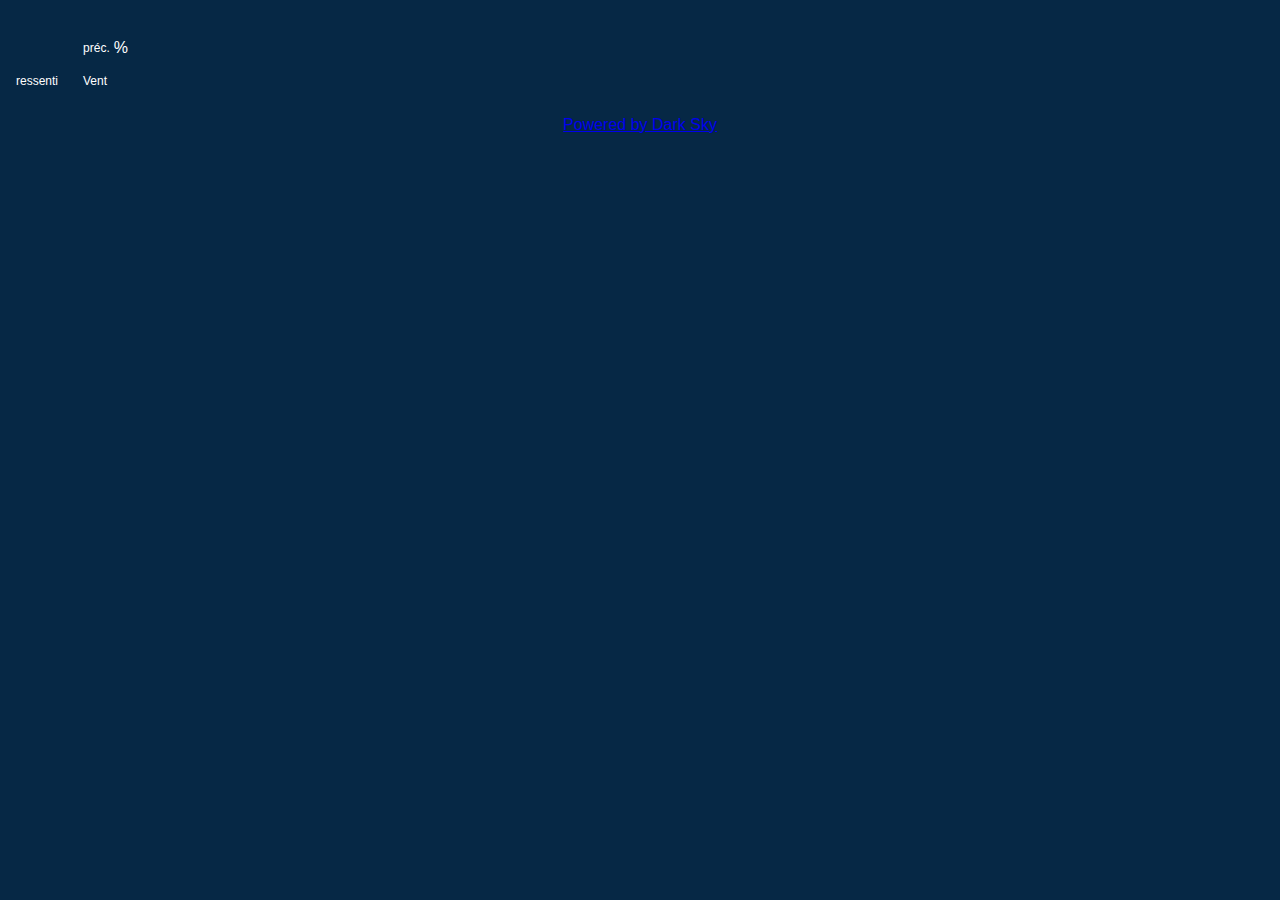
<file: index.html>
﻿<!doctype html>
<head>
    <meta charset="utf-8">
    <title>Weather Dashboard</title>
    <meta http-equiv="refresh" content="300">
    <script src="https://ajax.googleapis.com/ajax/libs/jquery/3.1.1/jquery.min.js"></script>
    <script src="config.js" type="text/javascript"></script>
    <script src="script.js" type="text/javascript"></script>
    <link rel="stylesheet" type="text/css" href="style.css">
</head>
<body>
    <div id="alerts" class="marquee"></div>
    <table id="header" cellspacing="20" style="margin: 0 -10px -20px -30px;">
        <tr>
            <td><i id="currentIcon" /></td>
            <td style="vertical-align:middle; white-space:nowrap">
                <table class="observations">
                    <tr>
                        <td id="currentTemp" colspan="2"></td>
                        <td class="legend top" style="padding-left:15px">préc.</td>
                        <td class="top"><span id="currentPrec"></span>%</td>
                    </tr>
                    <tr>
                        <td class="observations legend bottom">ressenti</td>
                        <td id="currentApparentTemp"></td>
                        <td class="observations legend bottom" style="padding-left:15px">Vent</td>
                        <td id="currentWind"></td>
                    </tr>
                </table>
            </td>
            <td id="currentSummary"></td>
            <td class="currentDateTime">
                <span id="currentDate"></span><br />
                <span id="currentTime"></span>
            </td>
        </tr>
    </table>
    <table class="tableHourlyForecast" cellspacing="0">
        <tr id="hourlyHours"></tr>
        <tr id="hourlyIcons"></tr>
        <tr id="hourlyTemp"></tr>
        <tr id="hourlyPrec"></tr>
    </table>
    <table id="forecast">
        <tr id="forecastTitles"></tr>
        <tr id="forecastIcons"></tr>
        <tr id="forecastSummaries"></tr>
        <tr id="forecastMaxTemps"></tr>
        <tr id="forecastMinTemps"></tr>
        <tr id="forecastPrecipitations"></tr>
        <tr id="forecastAccumulations"></tr>
    </table>
    <div style="width:100%; text-align:center"><a href="https://darksky.net/poweredby/">Powered by Dark Sky</a></div>
    <script type="text/javascript">
        //var sampleData = '{"latitude":45.5581968,"longitude":-73.8516448,"timezone":"America/Montreal","offset":-4,"currently":{"time":1489932325,"summary":"Clear","icon":"clear-day","nearestStormDistance":182,"nearestStormBearing":156,"precipIntensity":0,"precipProbability":0,"temperature":-5.95,"apparentTemperature":-10.01,"dewPoint":-8.53,"humidity":0.82,"windSpeed":2.45,"windBearing":22,"visibility":16.09,"cloudCover":0.15,"pressure":1028.11,"ozone":373.93},"minutely":{"summary":"Clear for the hour.","icon":"clear-day","data":[{"time":1489932300,"precipIntensity":0,"precipProbability":0},{"time":1489932360,"precipIntensity":0,"precipProbability":0},{"time":1489932420,"precipIntensity":0,"precipProbability":0},{"time":1489932480,"precipIntensity":0,"precipProbability":0},{"time":1489932540,"precipIntensity":0,"precipProbability":0},{"time":1489932600,"precipIntensity":0,"precipProbability":0},{"time":1489932660,"precipIntensity":0,"precipProbability":0},{"time":1489932720,"precipIntensity":0,"precipProbability":0},{"time":1489932780,"precipIntensity":0,"precipProbability":0},{"time":1489932840,"precipIntensity":0,"precipProbability":0},{"time":1489932900,"precipIntensity":0,"precipProbability":0},{"time":1489932960,"precipIntensity":0,"precipProbability":0},{"time":1489933020,"precipIntensity":0,"precipProbability":0},{"time":1489933080,"precipIntensity":0,"precipProbability":0},{"time":1489933140,"precipIntensity":0,"precipProbability":0},{"time":1489933200,"precipIntensity":0,"precipProbability":0},{"time":1489933260,"precipIntensity":0,"precipProbability":0},{"time":1489933320,"precipIntensity":0,"precipProbability":0},{"time":1489933380,"precipIntensity":0,"precipProbability":0},{"time":1489933440,"precipIntensity":0,"precipProbability":0},{"time":1489933500,"precipIntensity":0,"precipProbability":0},{"time":1489933560,"precipIntensity":0,"precipProbability":0},{"time":1489933620,"precipIntensity":0,"precipProbability":0},{"time":1489933680,"precipIntensity":0,"precipProbability":0},{"time":1489933740,"precipIntensity":0,"precipProbability":0},{"time":1489933800,"precipIntensity":0,"precipProbability":0},{"time":1489933860,"precipIntensity":0,"precipProbability":0},{"time":1489933920,"precipIntensity":0,"precipProbability":0},{"time":1489933980,"precipIntensity":0,"precipProbability":0},{"time":1489934040,"precipIntensity":0,"precipProbability":0},{"time":1489934100,"precipIntensity":0,"precipProbability":0},{"time":1489934160,"precipIntensity":0,"precipProbability":0},{"time":1489934220,"precipIntensity":0,"precipProbability":0},{"time":1489934280,"precipIntensity":0,"precipProbability":0},{"time":1489934340,"precipIntensity":0,"precipProbability":0},{"time":1489934400,"precipIntensity":0,"precipProbability":0},{"time":1489934460,"precipIntensity":0,"precipProbability":0},{"time":1489934520,"precipIntensity":0,"precipProbability":0},{"time":1489934580,"precipIntensity":0,"precipProbability":0},{"time":1489934640,"precipIntensity":0,"precipProbability":0},{"time":1489934700,"precipIntensity":0,"precipProbability":0},{"time":1489934760,"precipIntensity":0,"precipProbability":0},{"time":1489934820,"precipIntensity":0,"precipProbability":0},{"time":1489934880,"precipIntensity":0,"precipProbability":0},{"time":1489934940,"precipIntensity":0,"precipProbability":0},{"time":1489935000,"precipIntensity":0,"precipProbability":0},{"time":1489935060,"precipIntensity":0,"precipProbability":0},{"time":1489935120,"precipIntensity":0,"precipProbability":0},{"time":1489935180,"precipIntensity":0,"precipProbability":0},{"time":1489935240,"precipIntensity":0,"precipProbability":0},{"time":1489935300,"precipIntensity":0,"precipProbability":0},{"time":1489935360,"precipIntensity":0,"precipProbability":0},{"time":1489935420,"precipIntensity":0,"precipProbability":0},{"time":1489935480,"precipIntensity":0,"precipProbability":0},{"time":1489935540,"precipIntensity":0,"precipProbability":0},{"time":1489935600,"precipIntensity":0,"precipProbability":0},{"time":1489935660,"precipIntensity":0,"precipProbability":0},{"time":1489935720,"precipIntensity":0,"precipProbability":0},{"time":1489935780,"precipIntensity":0,"precipProbability":0},{"time":1489935840,"precipIntensity":0,"precipProbability":0},{"time":1489935900,"precipIntensity":0,"precipProbability":0}]},"hourly":{"summary":"Foggy tomorrow morning.","icon":"fog","data":[{"time":1489932000,"summary":"Clear","icon":"clear-day","precipIntensity":0,"precipProbability":0,"temperature":-5.95,"apparentTemperature":-9.99,"dewPoint":-8.59,"humidity":0.82,"windSpeed":2.44,"windBearing":22,"visibility":16.09,"cloudCover":0.12,"pressure":1028.1,"ozone":373.76},{"time":1489935600,"summary":"Partly Cloudy","icon":"partly-cloudy-day","precipIntensity":0,"precipProbability":0,"temperature":-3.41,"apparentTemperature":-7.16,"dewPoint":-5.41,"humidity":0.86,"windSpeed":2.59,"windBearing":27,"visibility":14.13,"cloudCover":0.45,"pressure":1028.18,"ozone":375.67},{"time":1489939200,"summary":"Partly Cloudy","icon":"partly-cloudy-day","precipIntensity":0,"precipProbability":0,"temperature":-1.58,"apparentTemperature":-5.07,"dewPoint":-3.99,"humidity":0.84,"windSpeed":2.67,"windBearing":24,"visibility":14.52,"cloudCover":0.37,"pressure":1027.94,"ozone":378.86},{"time":1489942800,"summary":"Clear","icon":"clear-day","precipIntensity":0,"precipProbability":0,"temperature":-0.15,"apparentTemperature":-3.36,"dewPoint":-3.11,"humidity":0.8,"windSpeed":2.65,"windBearing":24,"visibility":14.47,"cloudCover":0.22,"pressure":1027.54,"ozone":382.62},{"time":1489946400,"summary":"Clear","icon":"clear-day","precipIntensity":0,"precipProbability":0,"temperature":1.2,"apparentTemperature":-1.56,"dewPoint":-2.27,"humidity":0.78,"windSpeed":2.45,"windBearing":26,"visibility":14.84,"cloudCover":0.11,"pressure":1027.15,"ozone":384.78},{"time":1489950000,"summary":"Clear","icon":"clear-day","precipIntensity":0,"precipProbability":0,"temperature":2.57,"apparentTemperature":0.27,"dewPoint":-1.12,"humidity":0.77,"windSpeed":2.24,"windBearing":24,"visibility":15.1,"cloudCover":0.09,"pressure":1026.75,"ozone":384.35},{"time":1489953600,"summary":"Clear","icon":"clear-day","precipIntensity":0,"precipProbability":0,"temperature":2.37,"apparentTemperature":0.16,"dewPoint":-1.34,"humidity":0.76,"windSpeed":2.14,"windBearing":17,"visibility":15.19,"cloudCover":0.12,"pressure":1026.26,"ozone":382.33},{"time":1489957200,"summary":"Clear","icon":"clear-day","precipIntensity":0,"precipProbability":0,"temperature":1.38,"apparentTemperature":-0.62,"dewPoint":-2.16,"humidity":0.77,"windSpeed":1.81,"windBearing":1,"visibility":15.34,"cloudCover":0.14,"pressure":1025.98,"ozone":379.58},{"time":1489960800,"summary":"Clear","icon":"clear-day","precipIntensity":0,"precipProbability":0,"temperature":-0.23,"apparentTemperature":-1.84,"dewPoint":-3.13,"humidity":0.81,"windSpeed":1.39,"windBearing":2,"visibility":15.39,"cloudCover":0.16,"pressure":1025.86,"ozone":375.9},{"time":1489964400,"summary":"Clear","icon":"clear-day","precipIntensity":0,"precipProbability":0,"temperature":-3.41,"apparentTemperature":-3.41,"dewPoint":-5.55,"humidity":0.85,"windSpeed":0.64,"windBearing":2,"visibility":14.71,"cloudCover":0.19,"pressure":1025.85,"ozone":371.5},{"time":1489968000,"summary":"Partly Cloudy","icon":"partly-cloudy-night","precipIntensity":0,"precipProbability":0,"temperature":-6.27,"apparentTemperature":-6.27,"dewPoint":-8.07,"humidity":0.87,"windSpeed":0.3,"windBearing":287,"visibility":13.21,"cloudCover":0.29,"pressure":1025.86,"ozone":367.82},{"time":1489971600,"summary":"Partly Cloudy","icon":"partly-cloudy-night","precipIntensity":0,"precipProbability":0,"temperature":-7.93,"apparentTemperature":-7.93,"dewPoint":-9.48,"humidity":0.89,"windSpeed":0.51,"windBearing":266,"visibility":10.64,"cloudCover":0.49,"pressure":1025.95,"ozone":365.75},{"time":1489975200,"summary":"Mostly Cloudy","icon":"partly-cloudy-night","precipIntensity":0,"precipProbability":0,"temperature":-8.59,"apparentTemperature":-8.59,"dewPoint":-10.03,"humidity":0.89,"windSpeed":1.33,"windBearing":271,"visibility":7.64,"cloudCover":0.72,"pressure":1026.08,"ozone":364.4},{"time":1489978800,"summary":"Mostly Cloudy","icon":"partly-cloudy-night","precipIntensity":0,"precipProbability":0,"temperature":-8.68,"apparentTemperature":-11.61,"dewPoint":-10.02,"humidity":0.9,"windSpeed":1.48,"windBearing":275,"visibility":5.83,"cloudCover":0.91,"pressure":1026.06,"ozone":362.61},{"time":1489982400,"summary":"Overcast","icon":"cloudy","precipIntensity":0,"precipProbability":0,"temperature":-8.74,"apparentTemperature":-11.77,"dewPoint":-10.24,"humidity":0.89,"windSpeed":1.52,"windBearing":272,"visibility":4.76,"cloudCover":0.95,"pressure":1025.77,"ozone":359.74},{"time":1489986000,"summary":"Mostly Cloudy","icon":"partly-cloudy-night","precipIntensity":0,"precipProbability":0,"temperature":-9.08,"apparentTemperature":-11.99,"dewPoint":-10.53,"humidity":0.89,"windSpeed":1.44,"windBearing":266,"visibility":4.57,"cloudCover":0.93,"pressure":1025.33,"ozone":356.42},{"time":1489989600,"summary":"Mostly Cloudy","icon":"partly-cloudy-night","precipIntensity":0,"precipProbability":0,"temperature":-9.37,"apparentTemperature":-9.37,"dewPoint":-10.83,"humidity":0.89,"windSpeed":1.15,"windBearing":260,"visibility":4.31,"cloudCover":0.9,"pressure":1024.93,"ozone":353.39},{"time":1489993200,"summary":"Mostly Cloudy","icon":"partly-cloudy-night","precipIntensity":0,"precipProbability":0,"temperature":-9.03,"apparentTemperature":-9.03,"dewPoint":-10.08,"humidity":0.92,"windSpeed":1.06,"windBearing":264,"visibility":3.27,"cloudCover":0.91,"pressure":1024.61,"ozone":350.86},{"time":1489996800,"summary":"Foggy","icon":"fog","precipIntensity":0,"precipProbability":0,"temperature":-8.83,"apparentTemperature":-8.83,"dewPoint":-9.56,"humidity":0.94,"windSpeed":0.96,"windBearing":265,"visibility":2.17,"cloudCover":0.91,"pressure":1024.3,"ozone":348.61},{"time":1490000400,"summary":"Foggy","icon":"fog","precipIntensity":0,"precipProbability":0,"temperature":-8.87,"apparentTemperature":-8.87,"dewPoint":-9.4,"humidity":0.96,"windSpeed":0.85,"windBearing":262,"visibility":1.3,"cloudCover":0.91,"pressure":1024.02,"ozone":346.74},{"time":1490004000,"summary":"Foggy","icon":"fog","precipIntensity":0,"precipProbability":0,"temperature":-9.09,"apparentTemperature":-9.09,"dewPoint":-9.52,"humidity":0.97,"windSpeed":0.76,"windBearing":251,"visibility":0.69,"cloudCover":0.91,"pressure":1023.79,"ozone":345.38},{"time":1490007600,"summary":"Foggy","icon":"fog","precipIntensity":0,"precipProbability":0,"temperature":-8.29,"apparentTemperature":-8.29,"dewPoint":-8.63,"humidity":0.97,"windSpeed":0.68,"windBearing":235,"visibility":0,"cloudCover":0.91,"pressure":1023.58,"ozone":344.41},{"time":1490011200,"summary":"Foggy","icon":"fog","precipIntensity":0,"precipProbability":0,"temperature":-7.96,"apparentTemperature":-7.96,"dewPoint":-8.38,"humidity":0.97,"windSpeed":0.69,"windBearing":219,"visibility":0.08,"cloudCover":0.91,"pressure":1023.31,"ozone":343.55},{"time":1490014800,"summary":"Foggy","icon":"fog","precipIntensity":0,"precipProbability":0,"temperature":-6.63,"apparentTemperature":-6.63,"dewPoint":-7.24,"humidity":0.95,"windSpeed":0.68,"windBearing":207,"visibility":0,"cloudCover":0.94,"pressure":1022.99,"ozone":342.79},{"time":1490018400,"summary":"Foggy","icon":"fog","precipIntensity":0,"precipProbability":0,"temperature":-4.72,"apparentTemperature":-4.72,"dewPoint":-5.61,"humidity":0.93,"windSpeed":0.71,"windBearing":201,"visibility":0,"cloudCover":0.98,"pressure":1022.56,"ozone":342.15},{"time":1490022000,"summary":"Foggy","icon":"fog","precipIntensity":0,"precipProbability":0,"temperature":-2.73,"apparentTemperature":-2.73,"dewPoint":-3.92,"humidity":0.92,"windSpeed":0.81,"windBearing":196,"visibility":1.45,"cloudCover":0.99,"pressure":1022.01,"ozone":341.41},{"time":1490025600,"summary":"Overcast","icon":"cloudy","precipIntensity":0,"precipProbability":0,"temperature":-1.1,"apparentTemperature":-1.1,"dewPoint":-2.62,"humidity":0.89,"windSpeed":1.03,"windBearing":188,"visibility":5.89,"cloudCover":0.97,"pressure":1021.33,"ozone":340.27},{"time":1490029200,"summary":"Mostly Cloudy","icon":"partly-cloudy-day","precipIntensity":0,"precipProbability":0,"temperature":0.4,"apparentTemperature":0.4,"dewPoint":-1.49,"humidity":0.87,"windSpeed":1.3,"windBearing":182,"visibility":11.81,"cloudCover":0.92,"pressure":1020.55,"ozone":339.03},{"time":1490032800,"summary":"Mostly Cloudy","icon":"partly-cloudy-day","precipIntensity":0,"precipProbability":0,"temperature":1.74,"apparentTemperature":0.23,"dewPoint":-0.39,"humidity":0.86,"windSpeed":1.5,"windBearing":178,"visibility":16.09,"cloudCover":0.87,"pressure":1019.67,"ozone":338.38},{"time":1490036400,"summary":"Mostly Cloudy","icon":"partly-cloudy-day","precipIntensity":0,"precipProbability":0,"temperature":2.72,"apparentTemperature":1.23,"dewPoint":0.57,"humidity":0.86,"windSpeed":1.58,"windBearing":174,"visibility":16.09,"cloudCover":0.82,"pressure":1018.58,"ozone":338.74},{"time":1490040000,"summary":"Mostly Cloudy","icon":"partly-cloudy-day","precipIntensity":0,"precipProbability":0,"temperature":3.22,"apparentTemperature":1.79,"dewPoint":1.21,"humidity":0.87,"windSpeed":1.59,"windBearing":171,"visibility":16.09,"cloudCover":0.77,"pressure":1017.38,"ozone":339.69},{"time":1490043600,"summary":"Mostly Cloudy","icon":"partly-cloudy-day","precipIntensity":0,"precipProbability":0,"temperature":3.12,"apparentTemperature":1.7,"dewPoint":1.39,"humidity":0.88,"windSpeed":1.57,"windBearing":170,"visibility":16.09,"cloudCover":0.76,"pressure":1016.42,"ozone":340.63},{"time":1490047200,"summary":"Mostly Cloudy","icon":"partly-cloudy-day","precipIntensity":0,"precipProbability":0,"temperature":2.56,"apparentTemperature":1.1,"dewPoint":1.29,"humidity":0.91,"windSpeed":1.54,"windBearing":171,"visibility":16.09,"cloudCover":0.81,"pressure":1015.89,"ozone":341.27},{"time":1490050800,"summary":"Mostly Cloudy","icon":"partly-cloudy-day","precipIntensity":0,"precipProbability":0,"temperature":1.86,"apparentTemperature":0.4,"dewPoint":1.14,"humidity":0.95,"windSpeed":1.48,"windBearing":173,"visibility":16.09,"cloudCover":0.9,"pressure":1015.56,"ozone":341.91},{"time":1490054400,"summary":"Overcast","icon":"cloudy","precipIntensity":0,"precipProbability":0,"temperature":1.37,"apparentTemperature":-0.18,"dewPoint":1.01,"humidity":0.97,"windSpeed":1.49,"windBearing":181,"visibility":16.09,"cloudCover":0.98,"pressure":1015.21,"ozone":342.81},{"time":1490058000,"summary":"Overcast","icon":"cloudy","precipIntensity":0,"precipProbability":0,"temperature":1.16,"apparentTemperature":-0.84,"dewPoint":0.88,"humidity":0.98,"windSpeed":1.79,"windBearing":196,"visibility":11.23,"cloudCover":1,"pressure":1014.86,"ozone":343.9},{"time":1490061600,"summary":"Overcast","icon":"cloudy","precipIntensity":0,"precipProbability":0,"temperature":1.04,"apparentTemperature":-1.59,"dewPoint":0.72,"humidity":0.98,"windSpeed":2.32,"windBearing":208,"visibility":4.6,"cloudCover":1,"pressure":1014.5,"ozone":345.25},{"time":1490065200,"summary":"Foggy","icon":"fog","precipIntensity":0,"precipProbability":0,"temperature":0.88,"apparentTemperature":-2.3,"dewPoint":0.52,"humidity":0.97,"windSpeed":2.84,"windBearing":216,"visibility":0.34,"cloudCover":0.99,"pressure":1014.03,"ozone":347.36},{"time":1490068800,"summary":"Foggy","icon":"fog","precipIntensity":0.0406,"precipProbability":0.03,"precipType":"snow","precipAccumulation":0.03,"temperature":0.64,"apparentTemperature":-3.02,"dewPoint":0.31,"humidity":0.98,"windSpeed":3.34,"windBearing":221,"visibility":0.74,"cloudCover":1,"pressure":1013.37,"ozone":350.43},{"time":1490072400,"summary":"Flurries","icon":"snow","precipIntensity":0.0813,"precipProbability":0.11,"precipType":"snow","precipAccumulation":0.061,"temperature":0.48,"apparentTemperature":-3.52,"dewPoint":0.2,"humidity":0.98,"windSpeed":3.75,"windBearing":225,"visibility":3.51,"cloudCover":1,"pressure":1012.6,"ozone":354.25},{"time":1490076000,"summary":"Light Snow","icon":"snow","precipIntensity":0.1016,"precipProbability":0.15,"precipType":"snow","precipAccumulation":0.079,"temperature":0.39,"apparentTemperature":-3.78,"dewPoint":0.13,"humidity":0.98,"windSpeed":3.98,"windBearing":229,"visibility":5.7,"cloudCover":0.99,"pressure":1011.95,"ozone":358.67},{"time":1490079600,"summary":"Overcast","icon":"cloudy","precipIntensity":0.0813,"precipProbability":0.11,"precipType":"sleet","temperature":0.33,"apparentTemperature":-3.83,"dewPoint":0.02,"humidity":0.98,"windSpeed":3.93,"windBearing":234,"visibility":6.28,"cloudCover":0.96,"pressure":1011.46,"ozone":363.95},{"time":1490083200,"summary":"Mostly Cloudy","icon":"partly-cloudy-night","precipIntensity":0.0381,"precipProbability":0.03,"precipType":"sleet","temperature":0.27,"apparentTemperature":-3.73,"dewPoint":-0.13,"humidity":0.97,"windSpeed":3.69,"windBearing":241,"visibility":6.29,"cloudCover":0.92,"pressure":1011.08,"ozone":369.82},{"time":1490086800,"summary":"Mostly Cloudy","icon":"partly-cloudy-night","precipIntensity":0,"precipProbability":0,"temperature":-0.06,"apparentTemperature":-3.94,"dewPoint":-0.54,"humidity":0.97,"windSpeed":3.45,"windBearing":249,"visibility":5.92,"cloudCover":0.87,"pressure":1010.9,"ozone":375.38},{"time":1490090400,"summary":"Mostly Cloudy","icon":"partly-cloudy-night","precipIntensity":0,"precipProbability":0,"temperature":-0.47,"apparentTemperature":-4.25,"dewPoint":-1.02,"humidity":0.96,"windSpeed":3.21,"windBearing":258,"visibility":4.51,"cloudCover":0.79,"pressure":1011.01,"ozone":380.29},{"time":1490094000,"summary":"Foggy","icon":"fog","precipIntensity":0,"precipProbability":0,"temperature":-1.15,"apparentTemperature":-4.88,"dewPoint":-1.79,"humidity":0.95,"windSpeed":3,"windBearing":270,"visibility":2.7,"cloudCover":0.68,"pressure":1011.33,"ozone":384.88},{"time":1490097600,"summary":"Foggy","icon":"fog","precipIntensity":0,"precipProbability":0,"temperature":-1.3,"apparentTemperature":-4.82,"dewPoint":-2.05,"humidity":0.95,"windSpeed":2.75,"windBearing":271,"visibility":2.75,"cloudCover":0.58,"pressure":1011.68,"ozone":389.26},{"time":1490101200,"summary":"Partly Cloudy","icon":"partly-cloudy-day","precipIntensity":0,"precipProbability":0,"temperature":-0.48,"apparentTemperature":-3.77,"dewPoint":-1.39,"humidity":0.94,"windSpeed":2.67,"windBearing":267,"visibility":6.47,"cloudCover":0.49,"pressure":1012.14,"ozone":393.49},{"time":1490104800,"summary":"Partly Cloudy","icon":"partly-cloudy-day","precipIntensity":0,"precipProbability":0,"temperature":0.84,"apparentTemperature":-2.19,"dewPoint":-0.27,"humidity":0.92,"windSpeed":2.67,"windBearing":259,"visibility":12.02,"cloudCover":0.4,"pressure":1012.53,"ozone":397.51}]},"daily":{"summary":"Mixed precipitation on Tuesday through Sunday, with temperatures bottoming out at -5°C on Wednesday.","icon":"snow","data":[{"time":1489896000,"summary":"Mostly cloudy starting in the evening.","icon":"partly-cloudy-night","sunriseTime":1489921276,"sunsetTime":1489964851,"moonPhase":0.72,"precipIntensity":0,"precipIntensityMax":0,"precipProbability":0,"temperatureMin":-9.79,"temperatureMinTime":1489906800,"temperatureMax":2.57,"temperatureMaxTime":1489950000,"apparentTemperatureMin":-13.45,"apparentTemperatureMinTime":1489906800,"apparentTemperatureMax":0.27,"apparentTemperatureMaxTime":1489950000,"dewPoint":-7.33,"humidity":0.81,"windSpeed":1.61,"windBearing":11,"visibility":16.09,"cloudCover":0.21,"pressure":1026.62,"ozone":373.74},{"time":1489982400,"summary":"Light snow overnight.","icon":"snow","sunriseTime":1490007561,"sunsetTime":1490051329,"moonPhase":0.75,"precipIntensity":0,"precipIntensityMax":0,"precipProbability":0,"temperatureMin":-9.37,"temperatureMinTime":1489989600,"temperatureMax":3.22,"temperatureMaxTime":1490040000,"apparentTemperatureMin":-11.99,"apparentTemperatureMinTime":1489986000,"apparentTemperatureMax":1.79,"apparentTemperatureMaxTime":1490040000,"dewPoint":-4.16,"humidity":0.93,"windSpeed":1.07,"windBearing":207,"visibility":7.18,"cloudCover":0.91,"pressure":1020.47,"ozone":344.78},{"time":1490068800,"summary":"Foggy in the morning.","icon":"fog","sunriseTime":1490093845,"sunsetTime":1490137807,"moonPhase":0.78,"precipIntensity":0.0279,"precipIntensityMax":0.1016,"precipIntensityMaxTime":1490076000,"precipProbability":0.15,"precipType":"snow","precipAccumulation":0.546,"temperatureMin":-5.48,"temperatureMinTime":1490151600,"temperatureMax":4.7,"temperatureMaxTime":1490126400,"apparentTemperatureMin":-11.83,"apparentTemperatureMinTime":1490151600,"apparentTemperatureMax":1.36,"apparentTemperatureMaxTime":1490126400,"dewPoint":-0.72,"humidity":0.91,"windSpeed":3.14,"windBearing":254,"visibility":11.15,"cloudCover":0.54,"pressure":1012.19,"ozone":399.55},{"time":1490155200,"summary":"Flurries starting in the afternoon, continuing until evening.","icon":"snow","sunriseTime":1490180130,"sunsetTime":1490224285,"moonPhase":0.81,"precipIntensity":0.0102,"precipIntensityMax":0.0229,"precipIntensityMaxTime":1490212800,"precipProbability":0.01,"precipType":"snow","precipAccumulation":0.404,"temperatureMin":-14.23,"temperatureMinTime":1490184000,"temperatureMax":-4.78,"temperatureMaxTime":1490155200,"apparentTemperatureMin":-21.99,"apparentTemperatureMinTime":1490184000,"apparentTemperatureMax":-11.13,"apparentTemperatureMaxTime":1490155200,"dewPoint":-14.87,"humidity":0.71,"windSpeed":4.68,"windBearing":295,"visibility":16.09,"cloudCover":0.37,"pressure":1025.97,"ozone":463.84},{"time":1490241600,"summary":"Mostly cloudy overnight.","icon":"partly-cloudy-night","sunriseTime":1490266414,"sunsetTime":1490310762,"moonPhase":0.85,"precipIntensity":0,"precipIntensityMax":0,"precipProbability":0,"temperatureMin":-11.94,"temperatureMinTime":1490266800,"temperatureMax":0.64,"temperatureMaxTime":1490302800,"apparentTemperatureMin":-17.94,"apparentTemperatureMinTime":1490266800,"apparentTemperatureMax":-3.59,"apparentTemperatureMaxTime":1490302800,"dewPoint":-8.66,"humidity":0.84,"windSpeed":3.92,"windBearing":263,"cloudCover":0.1,"pressure":1032.64,"ozone":431.54},{"time":1490328000,"summary":"Light rain starting in the afternoon.","icon":"rain","sunriseTime":1490352699,"sunsetTime":1490397240,"moonPhase":0.88,"precipIntensity":0.0787,"precipIntensityMax":0.2286,"precipIntensityMaxTime":1490392800,"precipProbability":0.48,"precipType":"snow","precipAccumulation":1.45,"temperatureMin":-5.48,"temperatureMinTime":1490346000,"temperatureMax":5.02,"temperatureMaxTime":1490410800,"apparentTemperatureMin":-8.17,"apparentTemperatureMinTime":1490349600,"apparentTemperatureMax":3.49,"apparentTemperatureMaxTime":1490410800,"dewPoint":-1.99,"humidity":0.89,"windSpeed":1.55,"windBearing":154,"cloudCover":0.88,"pressure":1026.2,"ozone":346.87},{"time":1490414400,"summary":"Mixed precipitation (6–13 cm. of snow) throughout the day.","icon":"rain","sunriseTime":1490438983,"sunsetTime":1490483718,"moonPhase":0.91,"precipIntensity":0.635,"precipIntensityMax":1.6231,"precipIntensityMaxTime":1490490000,"precipProbability":0.75,"precipType":"rain","temperatureMin":-0.21,"temperatureMinTime":1490497200,"temperatureMax":8.39,"temperatureMaxTime":1490461200,"apparentTemperatureMin":-5.23,"apparentTemperatureMinTime":1490497200,"apparentTemperatureMax":5.35,"apparentTemperatureMaxTime":1490461200,"dewPoint":4.54,"humidity":0.96,"windSpeed":1.12,"windBearing":270,"cloudCover":1,"pressure":1013.91,"ozone":328.48},{"time":1490500800,"summary":"Snow (2–5 cm.) throughout the day.","icon":"snow","sunriseTime":1490525268,"sunsetTime":1490570195,"moonPhase":0.95,"precipIntensity":0.2769,"precipIntensityMax":1.3335,"precipIntensityMaxTime":1490500800,"precipProbability":0.73,"precipType":"snow","precipAccumulation":7.198,"temperatureMin":-6.77,"temperatureMinTime":1490533200,"temperatureMax":-0.47,"temperatureMaxTime":1490500800,"apparentTemperatureMin":-14.46,"apparentTemperatureMinTime":1490533200,"apparentTemperatureMax":-5.62,"apparentTemperatureMaxTime":1490500800,"dewPoint":-6.29,"humidity":0.85,"windSpeed":5.82,"windBearing":44,"cloudCover":0.77,"pressure":1024.11,"ozone":363.71}]},"flags":{"sources":["gfs","cmc","nam","rap","rtma","sref","fnmoc","isd","madis","nearest-precip","ecpa","darksky"],"isd-stations":["711830-99999","711840-99999","713710-99999","713713-99999","713720-99999","713770-99999","713985-99999","715240-99999","716120-99999","716140-99999","716260-99999","716270-94792","716270-99999","716275-99999","719050-99999","999999-94792"],"madis-stations":["AS947","C3442","C7439","C8027","C8480","CWTA","CWVQ","CYMX","CYUL","D2821","D3464","D8252","E5619","VCBW","VCWS","XJBH"],"units":"si"}}';
        //var sampleDataWithAlerts = '{"latitude":45.5581968,"longitude":-73.8516448,"timezone":"America/Montreal","offset":-4,"currently":{"time":1489932325,"summary":"Clear","icon":"clear-day","nearestStormDistance":182,"nearestStormBearing":156,"precipIntensity":0,"precipProbability":0,"temperature":-5.95,"apparentTemperature":-10.01,"dewPoint":-8.53,"humidity":0.82,"windSpeed":2.45,"windBearing":22,"visibility":16.09,"cloudCover":0.15,"pressure":1028.11,"ozone":373.93},"minutely":{"summary":"Clear for the hour.","icon":"clear-day","data":[{"time":1489932300,"precipIntensity":0,"precipProbability":0},{"time":1489932360,"precipIntensity":0,"precipProbability":0},{"time":1489932420,"precipIntensity":0,"precipProbability":0},{"time":1489932480,"precipIntensity":0,"precipProbability":0},{"time":1489932540,"precipIntensity":0,"precipProbability":0},{"time":1489932600,"precipIntensity":0,"precipProbability":0},{"time":1489932660,"precipIntensity":0,"precipProbability":0},{"time":1489932720,"precipIntensity":0,"precipProbability":0},{"time":1489932780,"precipIntensity":0,"precipProbability":0},{"time":1489932840,"precipIntensity":0,"precipProbability":0},{"time":1489932900,"precipIntensity":0,"precipProbability":0},{"time":1489932960,"precipIntensity":0,"precipProbability":0},{"time":1489933020,"precipIntensity":0,"precipProbability":0},{"time":1489933080,"precipIntensity":0,"precipProbability":0},{"time":1489933140,"precipIntensity":0,"precipProbability":0},{"time":1489933200,"precipIntensity":0,"precipProbability":0},{"time":1489933260,"precipIntensity":0,"precipProbability":0},{"time":1489933320,"precipIntensity":0,"precipProbability":0},{"time":1489933380,"precipIntensity":0,"precipProbability":0},{"time":1489933440,"precipIntensity":0,"precipProbability":0},{"time":1489933500,"precipIntensity":0,"precipProbability":0},{"time":1489933560,"precipIntensity":0,"precipProbability":0},{"time":1489933620,"precipIntensity":0,"precipProbability":0},{"time":1489933680,"precipIntensity":0,"precipProbability":0},{"time":1489933740,"precipIntensity":0,"precipProbability":0},{"time":1489933800,"precipIntensity":0,"precipProbability":0},{"time":1489933860,"precipIntensity":0,"precipProbability":0},{"time":1489933920,"precipIntensity":0,"precipProbability":0},{"time":1489933980,"precipIntensity":0,"precipProbability":0},{"time":1489934040,"precipIntensity":0,"precipProbability":0},{"time":1489934100,"precipIntensity":0,"precipProbability":0},{"time":1489934160,"precipIntensity":0,"precipProbability":0},{"time":1489934220,"precipIntensity":0,"precipProbability":0},{"time":1489934280,"precipIntensity":0,"precipProbability":0},{"time":1489934340,"precipIntensity":0,"precipProbability":0},{"time":1489934400,"precipIntensity":0,"precipProbability":0},{"time":1489934460,"precipIntensity":0,"precipProbability":0},{"time":1489934520,"precipIntensity":0,"precipProbability":0},{"time":1489934580,"precipIntensity":0,"precipProbability":0},{"time":1489934640,"precipIntensity":0,"precipProbability":0},{"time":1489934700,"precipIntensity":0,"precipProbability":0},{"time":1489934760,"precipIntensity":0,"precipProbability":0},{"time":1489934820,"precipIntensity":0,"precipProbability":0},{"time":1489934880,"precipIntensity":0,"precipProbability":0},{"time":1489934940,"precipIntensity":0,"precipProbability":0},{"time":1489935000,"precipIntensity":0,"precipProbability":0},{"time":1489935060,"precipIntensity":0,"precipProbability":0},{"time":1489935120,"precipIntensity":0,"precipProbability":0},{"time":1489935180,"precipIntensity":0,"precipProbability":0},{"time":1489935240,"precipIntensity":0,"precipProbability":0},{"time":1489935300,"precipIntensity":0,"precipProbability":0},{"time":1489935360,"precipIntensity":0,"precipProbability":0},{"time":1489935420,"precipIntensity":0,"precipProbability":0},{"time":1489935480,"precipIntensity":0,"precipProbability":0},{"time":1489935540,"precipIntensity":0,"precipProbability":0},{"time":1489935600,"precipIntensity":0,"precipProbability":0},{"time":1489935660,"precipIntensity":0,"precipProbability":0},{"time":1489935720,"precipIntensity":0,"precipProbability":0},{"time":1489935780,"precipIntensity":0,"precipProbability":0},{"time":1489935840,"precipIntensity":0,"precipProbability":0},{"time":1489935900,"precipIntensity":0,"precipProbability":0}]},"hourly":{"summary":"Foggy tomorrow morning.","icon":"fog","data":[{"time":1489932000,"summary":"Clear","icon":"clear-day","precipIntensity":0,"precipProbability":0,"temperature":-5.95,"apparentTemperature":-9.99,"dewPoint":-8.59,"humidity":0.82,"windSpeed":2.44,"windBearing":22,"visibility":16.09,"cloudCover":0.12,"pressure":1028.1,"ozone":373.76},{"time":1489935600,"summary":"Partly Cloudy","icon":"partly-cloudy-day","precipIntensity":0,"precipProbability":0,"temperature":-3.41,"apparentTemperature":-7.16,"dewPoint":-5.41,"humidity":0.86,"windSpeed":2.59,"windBearing":27,"visibility":14.13,"cloudCover":0.45,"pressure":1028.18,"ozone":375.67},{"time":1489939200,"summary":"Partly Cloudy","icon":"partly-cloudy-day","precipIntensity":0,"precipProbability":0,"temperature":-1.58,"apparentTemperature":-5.07,"dewPoint":-3.99,"humidity":0.84,"windSpeed":2.67,"windBearing":24,"visibility":14.52,"cloudCover":0.37,"pressure":1027.94,"ozone":378.86},{"time":1489942800,"summary":"Clear","icon":"clear-day","precipIntensity":0,"precipProbability":0,"temperature":-0.15,"apparentTemperature":-3.36,"dewPoint":-3.11,"humidity":0.8,"windSpeed":2.65,"windBearing":24,"visibility":14.47,"cloudCover":0.22,"pressure":1027.54,"ozone":382.62},{"time":1489946400,"summary":"Clear","icon":"clear-day","precipIntensity":0,"precipProbability":0,"temperature":1.2,"apparentTemperature":-1.56,"dewPoint":-2.27,"humidity":0.78,"windSpeed":2.45,"windBearing":26,"visibility":14.84,"cloudCover":0.11,"pressure":1027.15,"ozone":384.78},{"time":1489950000,"summary":"Clear","icon":"clear-day","precipIntensity":0,"precipProbability":0,"temperature":2.57,"apparentTemperature":0.27,"dewPoint":-1.12,"humidity":0.77,"windSpeed":2.24,"windBearing":24,"visibility":15.1,"cloudCover":0.09,"pressure":1026.75,"ozone":384.35},{"time":1489953600,"summary":"Clear","icon":"clear-day","precipIntensity":0,"precipProbability":0,"temperature":2.37,"apparentTemperature":0.16,"dewPoint":-1.34,"humidity":0.76,"windSpeed":2.14,"windBearing":17,"visibility":15.19,"cloudCover":0.12,"pressure":1026.26,"ozone":382.33},{"time":1489957200,"summary":"Clear","icon":"clear-day","precipIntensity":0,"precipProbability":0,"temperature":1.38,"apparentTemperature":-0.62,"dewPoint":-2.16,"humidity":0.77,"windSpeed":1.81,"windBearing":1,"visibility":15.34,"cloudCover":0.14,"pressure":1025.98,"ozone":379.58},{"time":1489960800,"summary":"Clear","icon":"clear-day","precipIntensity":0,"precipProbability":0,"temperature":-0.23,"apparentTemperature":-1.84,"dewPoint":-3.13,"humidity":0.81,"windSpeed":1.39,"windBearing":2,"visibility":15.39,"cloudCover":0.16,"pressure":1025.86,"ozone":375.9},{"time":1489964400,"summary":"Clear","icon":"clear-day","precipIntensity":0,"precipProbability":0,"temperature":-3.41,"apparentTemperature":-3.41,"dewPoint":-5.55,"humidity":0.85,"windSpeed":0.64,"windBearing":2,"visibility":14.71,"cloudCover":0.19,"pressure":1025.85,"ozone":371.5},{"time":1489968000,"summary":"Partly Cloudy","icon":"partly-cloudy-night","precipIntensity":0,"precipProbability":0,"temperature":-6.27,"apparentTemperature":-6.27,"dewPoint":-8.07,"humidity":0.87,"windSpeed":0.3,"windBearing":287,"visibility":13.21,"cloudCover":0.29,"pressure":1025.86,"ozone":367.82},{"time":1489971600,"summary":"Partly Cloudy","icon":"partly-cloudy-night","precipIntensity":0,"precipProbability":0,"temperature":-7.93,"apparentTemperature":-7.93,"dewPoint":-9.48,"humidity":0.89,"windSpeed":0.51,"windBearing":266,"visibility":10.64,"cloudCover":0.49,"pressure":1025.95,"ozone":365.75},{"time":1489975200,"summary":"Mostly Cloudy","icon":"partly-cloudy-night","precipIntensity":0,"precipProbability":0,"temperature":-8.59,"apparentTemperature":-8.59,"dewPoint":-10.03,"humidity":0.89,"windSpeed":1.33,"windBearing":271,"visibility":7.64,"cloudCover":0.72,"pressure":1026.08,"ozone":364.4},{"time":1489978800,"summary":"Mostly Cloudy","icon":"partly-cloudy-night","precipIntensity":0,"precipProbability":0,"temperature":-8.68,"apparentTemperature":-11.61,"dewPoint":-10.02,"humidity":0.9,"windSpeed":1.48,"windBearing":275,"visibility":5.83,"cloudCover":0.91,"pressure":1026.06,"ozone":362.61},{"time":1489982400,"summary":"Overcast","icon":"cloudy","precipIntensity":0,"precipProbability":0,"temperature":-8.74,"apparentTemperature":-11.77,"dewPoint":-10.24,"humidity":0.89,"windSpeed":1.52,"windBearing":272,"visibility":4.76,"cloudCover":0.95,"pressure":1025.77,"ozone":359.74},{"time":1489986000,"summary":"Mostly Cloudy","icon":"partly-cloudy-night","precipIntensity":0,"precipProbability":0,"temperature":-9.08,"apparentTemperature":-11.99,"dewPoint":-10.53,"humidity":0.89,"windSpeed":1.44,"windBearing":266,"visibility":4.57,"cloudCover":0.93,"pressure":1025.33,"ozone":356.42},{"time":1489989600,"summary":"Mostly Cloudy","icon":"partly-cloudy-night","precipIntensity":0,"precipProbability":0,"temperature":-9.37,"apparentTemperature":-9.37,"dewPoint":-10.83,"humidity":0.89,"windSpeed":1.15,"windBearing":260,"visibility":4.31,"cloudCover":0.9,"pressure":1024.93,"ozone":353.39},{"time":1489993200,"summary":"Mostly Cloudy","icon":"partly-cloudy-night","precipIntensity":0,"precipProbability":0,"temperature":-9.03,"apparentTemperature":-9.03,"dewPoint":-10.08,"humidity":0.92,"windSpeed":1.06,"windBearing":264,"visibility":3.27,"cloudCover":0.91,"pressure":1024.61,"ozone":350.86},{"time":1489996800,"summary":"Foggy","icon":"fog","precipIntensity":0,"precipProbability":0,"temperature":-8.83,"apparentTemperature":-8.83,"dewPoint":-9.56,"humidity":0.94,"windSpeed":0.96,"windBearing":265,"visibility":2.17,"cloudCover":0.91,"pressure":1024.3,"ozone":348.61},{"time":1490000400,"summary":"Foggy","icon":"fog","precipIntensity":0,"precipProbability":0,"temperature":-8.87,"apparentTemperature":-8.87,"dewPoint":-9.4,"humidity":0.96,"windSpeed":0.85,"windBearing":262,"visibility":1.3,"cloudCover":0.91,"pressure":1024.02,"ozone":346.74},{"time":1490004000,"summary":"Foggy","icon":"fog","precipIntensity":0,"precipProbability":0,"temperature":-9.09,"apparentTemperature":-9.09,"dewPoint":-9.52,"humidity":0.97,"windSpeed":0.76,"windBearing":251,"visibility":0.69,"cloudCover":0.91,"pressure":1023.79,"ozone":345.38},{"time":1490007600,"summary":"Foggy","icon":"fog","precipIntensity":0,"precipProbability":0,"temperature":-8.29,"apparentTemperature":-8.29,"dewPoint":-8.63,"humidity":0.97,"windSpeed":0.68,"windBearing":235,"visibility":0,"cloudCover":0.91,"pressure":1023.58,"ozone":344.41},{"time":1490011200,"summary":"Foggy","icon":"fog","precipIntensity":0,"precipProbability":0,"temperature":-7.96,"apparentTemperature":-7.96,"dewPoint":-8.38,"humidity":0.97,"windSpeed":0.69,"windBearing":219,"visibility":0.08,"cloudCover":0.91,"pressure":1023.31,"ozone":343.55},{"time":1490014800,"summary":"Foggy","icon":"fog","precipIntensity":0,"precipProbability":0,"temperature":-6.63,"apparentTemperature":-6.63,"dewPoint":-7.24,"humidity":0.95,"windSpeed":0.68,"windBearing":207,"visibility":0,"cloudCover":0.94,"pressure":1022.99,"ozone":342.79},{"time":1490018400,"summary":"Foggy","icon":"fog","precipIntensity":0,"precipProbability":0,"temperature":-4.72,"apparentTemperature":-4.72,"dewPoint":-5.61,"humidity":0.93,"windSpeed":0.71,"windBearing":201,"visibility":0,"cloudCover":0.98,"pressure":1022.56,"ozone":342.15},{"time":1490022000,"summary":"Foggy","icon":"fog","precipIntensity":0,"precipProbability":0,"temperature":-2.73,"apparentTemperature":-2.73,"dewPoint":-3.92,"humidity":0.92,"windSpeed":0.81,"windBearing":196,"visibility":1.45,"cloudCover":0.99,"pressure":1022.01,"ozone":341.41},{"time":1490025600,"summary":"Overcast","icon":"cloudy","precipIntensity":0,"precipProbability":0,"temperature":-1.1,"apparentTemperature":-1.1,"dewPoint":-2.62,"humidity":0.89,"windSpeed":1.03,"windBearing":188,"visibility":5.89,"cloudCover":0.97,"pressure":1021.33,"ozone":340.27},{"time":1490029200,"summary":"Mostly Cloudy","icon":"partly-cloudy-day","precipIntensity":0,"precipProbability":0,"temperature":0.4,"apparentTemperature":0.4,"dewPoint":-1.49,"humidity":0.87,"windSpeed":1.3,"windBearing":182,"visibility":11.81,"cloudCover":0.92,"pressure":1020.55,"ozone":339.03},{"time":1490032800,"summary":"Mostly Cloudy","icon":"partly-cloudy-day","precipIntensity":0,"precipProbability":0,"temperature":1.74,"apparentTemperature":0.23,"dewPoint":-0.39,"humidity":0.86,"windSpeed":1.5,"windBearing":178,"visibility":16.09,"cloudCover":0.87,"pressure":1019.67,"ozone":338.38},{"time":1490036400,"summary":"Mostly Cloudy","icon":"partly-cloudy-day","precipIntensity":0,"precipProbability":0,"temperature":2.72,"apparentTemperature":1.23,"dewPoint":0.57,"humidity":0.86,"windSpeed":1.58,"windBearing":174,"visibility":16.09,"cloudCover":0.82,"pressure":1018.58,"ozone":338.74},{"time":1490040000,"summary":"Mostly Cloudy","icon":"partly-cloudy-day","precipIntensity":0,"precipProbability":0,"temperature":3.22,"apparentTemperature":1.79,"dewPoint":1.21,"humidity":0.87,"windSpeed":1.59,"windBearing":171,"visibility":16.09,"cloudCover":0.77,"pressure":1017.38,"ozone":339.69},{"time":1490043600,"summary":"Mostly Cloudy","icon":"partly-cloudy-day","precipIntensity":0,"precipProbability":0,"temperature":3.12,"apparentTemperature":1.7,"dewPoint":1.39,"humidity":0.88,"windSpeed":1.57,"windBearing":170,"visibility":16.09,"cloudCover":0.76,"pressure":1016.42,"ozone":340.63},{"time":1490047200,"summary":"Mostly Cloudy","icon":"partly-cloudy-day","precipIntensity":0,"precipProbability":0,"temperature":2.56,"apparentTemperature":1.1,"dewPoint":1.29,"humidity":0.91,"windSpeed":1.54,"windBearing":171,"visibility":16.09,"cloudCover":0.81,"pressure":1015.89,"ozone":341.27},{"time":1490050800,"summary":"Mostly Cloudy","icon":"partly-cloudy-day","precipIntensity":0,"precipProbability":0,"temperature":1.86,"apparentTemperature":0.4,"dewPoint":1.14,"humidity":0.95,"windSpeed":1.48,"windBearing":173,"visibility":16.09,"cloudCover":0.9,"pressure":1015.56,"ozone":341.91},{"time":1490054400,"summary":"Overcast","icon":"cloudy","precipIntensity":0,"precipProbability":0,"temperature":1.37,"apparentTemperature":-0.18,"dewPoint":1.01,"humidity":0.97,"windSpeed":1.49,"windBearing":181,"visibility":16.09,"cloudCover":0.98,"pressure":1015.21,"ozone":342.81},{"time":1490058000,"summary":"Overcast","icon":"cloudy","precipIntensity":0,"precipProbability":0,"temperature":1.16,"apparentTemperature":-0.84,"dewPoint":0.88,"humidity":0.98,"windSpeed":1.79,"windBearing":196,"visibility":11.23,"cloudCover":1,"pressure":1014.86,"ozone":343.9},{"time":1490061600,"summary":"Overcast","icon":"cloudy","precipIntensity":0,"precipProbability":0,"temperature":1.04,"apparentTemperature":-1.59,"dewPoint":0.72,"humidity":0.98,"windSpeed":2.32,"windBearing":208,"visibility":4.6,"cloudCover":1,"pressure":1014.5,"ozone":345.25},{"time":1490065200,"summary":"Foggy","icon":"fog","precipIntensity":0,"precipProbability":0,"temperature":0.88,"apparentTemperature":-2.3,"dewPoint":0.52,"humidity":0.97,"windSpeed":2.84,"windBearing":216,"visibility":0.34,"cloudCover":0.99,"pressure":1014.03,"ozone":347.36},{"time":1490068800,"summary":"Foggy","icon":"fog","precipIntensity":0.0406,"precipProbability":0.03,"precipType":"snow","precipAccumulation":0.03,"temperature":0.64,"apparentTemperature":-3.02,"dewPoint":0.31,"humidity":0.98,"windSpeed":3.34,"windBearing":221,"visibility":0.74,"cloudCover":1,"pressure":1013.37,"ozone":350.43},{"time":1490072400,"summary":"Flurries","icon":"snow","precipIntensity":0.0813,"precipProbability":0.11,"precipType":"snow","precipAccumulation":0.061,"temperature":0.48,"apparentTemperature":-3.52,"dewPoint":0.2,"humidity":0.98,"windSpeed":3.75,"windBearing":225,"visibility":3.51,"cloudCover":1,"pressure":1012.6,"ozone":354.25},{"time":1490076000,"summary":"Light Snow","icon":"snow","precipIntensity":0.1016,"precipProbability":0.15,"precipType":"snow","precipAccumulation":0.079,"temperature":0.39,"apparentTemperature":-3.78,"dewPoint":0.13,"humidity":0.98,"windSpeed":3.98,"windBearing":229,"visibility":5.7,"cloudCover":0.99,"pressure":1011.95,"ozone":358.67},{"time":1490079600,"summary":"Overcast","icon":"cloudy","precipIntensity":0.0813,"precipProbability":0.11,"precipType":"sleet","temperature":0.33,"apparentTemperature":-3.83,"dewPoint":0.02,"humidity":0.98,"windSpeed":3.93,"windBearing":234,"visibility":6.28,"cloudCover":0.96,"pressure":1011.46,"ozone":363.95},{"time":1490083200,"summary":"Mostly Cloudy","icon":"partly-cloudy-night","precipIntensity":0.0381,"precipProbability":0.03,"precipType":"sleet","temperature":0.27,"apparentTemperature":-3.73,"dewPoint":-0.13,"humidity":0.97,"windSpeed":3.69,"windBearing":241,"visibility":6.29,"cloudCover":0.92,"pressure":1011.08,"ozone":369.82},{"time":1490086800,"summary":"Mostly Cloudy","icon":"partly-cloudy-night","precipIntensity":0,"precipProbability":0,"temperature":-0.06,"apparentTemperature":-3.94,"dewPoint":-0.54,"humidity":0.97,"windSpeed":3.45,"windBearing":249,"visibility":5.92,"cloudCover":0.87,"pressure":1010.9,"ozone":375.38},{"time":1490090400,"summary":"Mostly Cloudy","icon":"partly-cloudy-night","precipIntensity":0,"precipProbability":0,"temperature":-0.47,"apparentTemperature":-4.25,"dewPoint":-1.02,"humidity":0.96,"windSpeed":3.21,"windBearing":258,"visibility":4.51,"cloudCover":0.79,"pressure":1011.01,"ozone":380.29},{"time":1490094000,"summary":"Foggy","icon":"fog","precipIntensity":0,"precipProbability":0,"temperature":-1.15,"apparentTemperature":-4.88,"dewPoint":-1.79,"humidity":0.95,"windSpeed":3,"windBearing":270,"visibility":2.7,"cloudCover":0.68,"pressure":1011.33,"ozone":384.88},{"time":1490097600,"summary":"Foggy","icon":"fog","precipIntensity":0,"precipProbability":0,"temperature":-1.3,"apparentTemperature":-4.82,"dewPoint":-2.05,"humidity":0.95,"windSpeed":2.75,"windBearing":271,"visibility":2.75,"cloudCover":0.58,"pressure":1011.68,"ozone":389.26},{"time":1490101200,"summary":"Partly Cloudy","icon":"partly-cloudy-day","precipIntensity":0,"precipProbability":0,"temperature":-0.48,"apparentTemperature":-3.77,"dewPoint":-1.39,"humidity":0.94,"windSpeed":2.67,"windBearing":267,"visibility":6.47,"cloudCover":0.49,"pressure":1012.14,"ozone":393.49},{"time":1490104800,"summary":"Partly Cloudy","icon":"partly-cloudy-day","precipIntensity":0,"precipProbability":0,"temperature":0.84,"apparentTemperature":-2.19,"dewPoint":-0.27,"humidity":0.92,"windSpeed":2.67,"windBearing":259,"visibility":12.02,"cloudCover":0.4,"pressure":1012.53,"ozone":397.51}]},"daily":{"summary":"Mixed precipitation on Tuesday through Sunday, with temperatures bottoming out at -5°C on Wednesday.","icon":"snow","data":[{"time":1489896000,"summary":"Mostly cloudy starting in the evening.","icon":"partly-cloudy-night","sunriseTime":1489921276,"sunsetTime":1489964851,"moonPhase":0.72,"precipIntensity":0,"precipIntensityMax":0,"precipProbability":0,"temperatureMin":-9.79,"temperatureMinTime":1489906800,"temperatureMax":2.57,"temperatureMaxTime":1489950000,"apparentTemperatureMin":-13.45,"apparentTemperatureMinTime":1489906800,"apparentTemperatureMax":0.27,"apparentTemperatureMaxTime":1489950000,"dewPoint":-7.33,"humidity":0.81,"windSpeed":1.61,"windBearing":11,"visibility":16.09,"cloudCover":0.21,"pressure":1026.62,"ozone":373.74},{"time":1489982400,"summary":"Light snow overnight.","icon":"snow","sunriseTime":1490007561,"sunsetTime":1490051329,"moonPhase":0.75,"precipIntensity":0,"precipIntensityMax":0,"precipProbability":0,"temperatureMin":-9.37,"temperatureMinTime":1489989600,"temperatureMax":3.22,"temperatureMaxTime":1490040000,"apparentTemperatureMin":-11.99,"apparentTemperatureMinTime":1489986000,"apparentTemperatureMax":1.79,"apparentTemperatureMaxTime":1490040000,"dewPoint":-4.16,"humidity":0.93,"windSpeed":1.07,"windBearing":207,"visibility":7.18,"cloudCover":0.91,"pressure":1020.47,"ozone":344.78},{"time":1490068800,"summary":"Foggy in the morning.","icon":"fog","sunriseTime":1490093845,"sunsetTime":1490137807,"moonPhase":0.78,"precipIntensity":0.0279,"precipIntensityMax":0.1016,"precipIntensityMaxTime":1490076000,"precipProbability":0.15,"precipType":"snow","precipAccumulation":0.546,"temperatureMin":-5.48,"temperatureMinTime":1490151600,"temperatureMax":4.7,"temperatureMaxTime":1490126400,"apparentTemperatureMin":-11.83,"apparentTemperatureMinTime":1490151600,"apparentTemperatureMax":1.36,"apparentTemperatureMaxTime":1490126400,"dewPoint":-0.72,"humidity":0.91,"windSpeed":3.14,"windBearing":254,"visibility":11.15,"cloudCover":0.54,"pressure":1012.19,"ozone":399.55},{"time":1490155200,"summary":"Flurries starting in the afternoon, continuing until evening.","icon":"snow","sunriseTime":1490180130,"sunsetTime":1490224285,"moonPhase":0.81,"precipIntensity":0.0102,"precipIntensityMax":0.0229,"precipIntensityMaxTime":1490212800,"precipProbability":0.01,"precipType":"snow","precipAccumulation":0.404,"temperatureMin":-14.23,"temperatureMinTime":1490184000,"temperatureMax":-4.78,"temperatureMaxTime":1490155200,"apparentTemperatureMin":-21.99,"apparentTemperatureMinTime":1490184000,"apparentTemperatureMax":-11.13,"apparentTemperatureMaxTime":1490155200,"dewPoint":-14.87,"humidity":0.71,"windSpeed":4.68,"windBearing":295,"visibility":16.09,"cloudCover":0.37,"pressure":1025.97,"ozone":463.84},{"time":1490241600,"summary":"Mostly cloudy overnight.","icon":"partly-cloudy-night","sunriseTime":1490266414,"sunsetTime":1490310762,"moonPhase":0.85,"precipIntensity":0,"precipIntensityMax":0,"precipProbability":0,"temperatureMin":-11.94,"temperatureMinTime":1490266800,"temperatureMax":0.64,"temperatureMaxTime":1490302800,"apparentTemperatureMin":-17.94,"apparentTemperatureMinTime":1490266800,"apparentTemperatureMax":-3.59,"apparentTemperatureMaxTime":1490302800,"dewPoint":-8.66,"humidity":0.84,"windSpeed":3.92,"windBearing":263,"cloudCover":0.1,"pressure":1032.64,"ozone":431.54},{"time":1490328000,"summary":"Light rain starting in the afternoon.","icon":"rain","sunriseTime":1490352699,"sunsetTime":1490397240,"moonPhase":0.88,"precipIntensity":0.0787,"precipIntensityMax":0.2286,"precipIntensityMaxTime":1490392800,"precipProbability":0.48,"precipType":"snow","precipAccumulation":1.45,"temperatureMin":-5.48,"temperatureMinTime":1490346000,"temperatureMax":5.02,"temperatureMaxTime":1490410800,"apparentTemperatureMin":-8.17,"apparentTemperatureMinTime":1490349600,"apparentTemperatureMax":3.49,"apparentTemperatureMaxTime":1490410800,"dewPoint":-1.99,"humidity":0.89,"windSpeed":1.55,"windBearing":154,"cloudCover":0.88,"pressure":1026.2,"ozone":346.87},{"time":1490414400,"summary":"Mixed precipitation (6–13 cm. of snow) throughout the day.","icon":"rain","sunriseTime":1490438983,"sunsetTime":1490483718,"moonPhase":0.91,"precipIntensity":0.635,"precipIntensityMax":1.6231,"precipIntensityMaxTime":1490490000,"precipProbability":0.75,"precipType":"rain","temperatureMin":-0.21,"temperatureMinTime":1490497200,"temperatureMax":8.39,"temperatureMaxTime":1490461200,"apparentTemperatureMin":-5.23,"apparentTemperatureMinTime":1490497200,"apparentTemperatureMax":5.35,"apparentTemperatureMaxTime":1490461200,"dewPoint":4.54,"humidity":0.96,"windSpeed":1.12,"windBearing":270,"cloudCover":1,"pressure":1013.91,"ozone":328.48},{"time":1490500800,"summary":"Snow (2–5 cm.) throughout the day.","icon":"snow","sunriseTime":1490525268,"sunsetTime":1490570195,"moonPhase":0.95,"precipIntensity":0.2769,"precipIntensityMax":1.3335,"precipIntensityMaxTime":1490500800,"precipProbability":0.73,"precipType":"snow","precipAccumulation":7.198,"temperatureMin":-6.77,"temperatureMinTime":1490533200,"temperatureMax":-0.47,"temperatureMaxTime":1490500800,"apparentTemperatureMin":-14.46,"apparentTemperatureMinTime":1490533200,"apparentTemperatureMax":-5.62,"apparentTemperatureMaxTime":1490500800,"dewPoint":-6.29,"humidity":0.85,"windSpeed":5.82,"windBearing":44,"cloudCover":0.77,"pressure":1024.11,"ozone":363.71}]},"alerts":[{"title":"Winter Storm Watch","regions":["Hemmingford area","Huntingdon area","Saint-Rémi area","Soulanges area","Valleyfield - Beauharnois area","Vaudreuil area"],"severity":"watch","time":1489393620,"description":"Heavy snow and blowing snow on tap beginning Tuesday morning... A low pressure system developing over the Central United States will track toward the coast of New England on Tuesday as it intensifies. According to the latest analyses, this system will hit much of Southern and Central Quebec with snow beginning Tuesday morning. Snowfall amounts expected through Wednesday evening could exceed 15 and even 25 centimetres over a number of areas, especially in the Eastern Townships and Beauce regions. In addition, strong northeasterly winds will develop resulting in widespread blowing snow. Visibility may be suddenly reduced at times in heavy snow. There may be a significant impact on rush hour traffic in urban areas. Please continue to monitor alerts and forecasts issued by Environment Canada. To report severe weather, send an email to ec.cpiq_tempetes-qspc_storms.ec@canada.ca or tweet reports using #meteoqc.","uri":"https://weather.gc.ca/warnings/report_e.html?qc66"},{"title":"Winter Storm Watch","regions":["Châteauguay - La Prairie area","Laval area","Longueuil - Varennes area","Montréal Island area"],"severity":"watch","time":1489393620,"description":"Heavy snow and blowing snow on tap beginning Tuesday morning... A low pressure system developing over the Central United States will track toward the coast of New England on Tuesday as it intensifies. According to the latest analyses, this system will hit much of Southern and Central Quebec with snow beginning Tuesday morning. Snowfall amounts expected through Wednesday evening could exceed 15 and even 25 centimetres over a number of areas, especially in the Eastern Townships and Beauce regions. In addition, strong northeasterly winds will develop resulting in widespread blowing snow. Visibility may be suddenly reduced at times in heavy snow. There may be a significant impact on rush hour traffic in urban areas. Please continue to monitor alerts and forecasts issued by Environment Canada. To report severe weather, send an email to ec.cpiq_tempetes-qspc_storms.ec@canada.ca or tweet reports using #meteoqc.","uri":"https://weather.gc.ca/warnings/report_e.html?qc67"}],"flags":{"sources":["gfs","cmc","nam","rap","rtma","sref","fnmoc","isd","madis","nearest-precip","ecpa","darksky"],"isd-stations":["711830-99999","711840-99999","713710-99999","713713-99999","713720-99999","713770-99999","713985-99999","715240-99999","716120-99999","716140-99999","716260-99999","716270-94792","716270-99999","716275-99999","719050-99999","999999-94792"],"madis-stations":["AS947","C3442","C7439","C8027","C8480","CWTA","CWVQ","CYMX","CYUL","D2821","D3464","D8252","E5619","VCBW","VCWS","XJBH"],"units":"si"}}';
        //var data = $.parseJSON(sampleData);
        //showData(data);
        
        $.ajax({
            type: 'GET',
            url: url,
            cache: false,
            dataType: "jsonp",
            success: function (data) {
                showData(data);
            },
            error: function () {
                console.log("An error occurred.");
				debugger;
            }
        });

    </script>
</body>
</html>
</file>
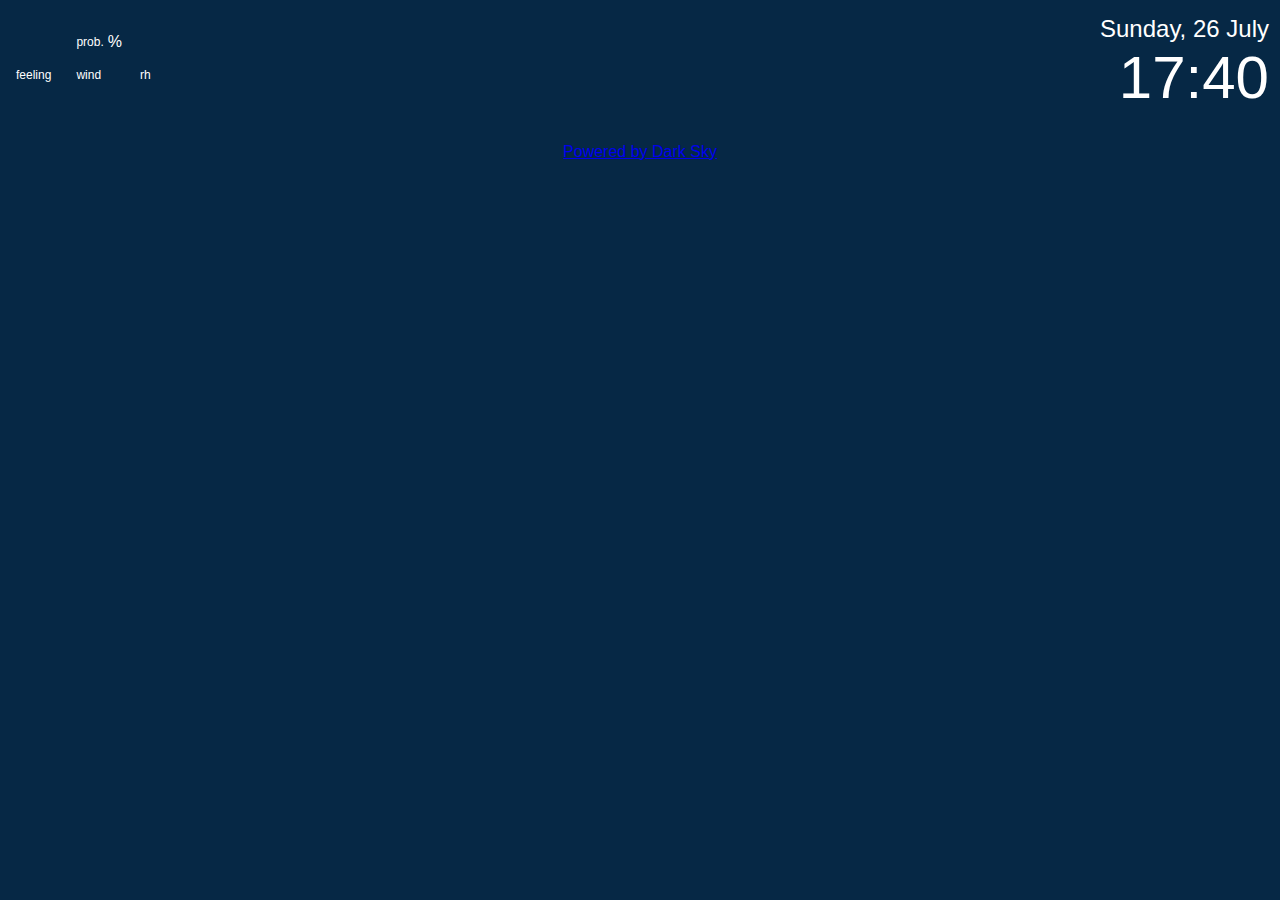
<file: DarkSky/index.html>
﻿<!doctype html>
<head>
    <meta charset="utf-8">
    <title>Weather Dashboard</title>
    <script src="https://ajax.googleapis.com/ajax/libs/jquery/3.1.1/jquery.min.js"></script>
    <script src="config.js" type="text/javascript"></script>
    <script src="script.js" type="text/javascript"></script>
    <link rel="stylesheet" type="text/css" href="style.css">
    <link rel="stylesheet" type="text/css" href="theme/blue.css" id="theme">
</head>
<body>
    <div id="alerts" class="marquee"></div>
    <table id="header" cellspacing="20" style="margin: -30px -10px -40px -30px;">
        <tr>
            <td><i id="currentIcon"></i></td>
            <td style="vertical-align:middle; white-space:nowrap">
                <table class="observations">
                    <tr>
                        <td id="currentTemp" colspan="2"></td>
                        <td class="legend top" style="padding-left:15px">prob.</td>
                        <td class="top"><span id="currentPrec"></span>%</td>
                    </tr>
                    <tr>
                        <td id="apparentTempLabel" class="observations legend bottom"></td>
                        <td id="currentApparentTemp"></td>
                        <td id="windLabel" class="observations legend bottom" style="padding-left:15px"></td>
                        <td id="currentWind"></td>
                        <td id="humidityLabel" class="observations legend bottom" style="padding-left:15px; padding-right:5px; text-align:right">rh</td>
                        <td id="currentHumidity"></td>
                    </tr>
                </table>
            </td>
            <td id="currentSummary"></td>
            <td class="currentDateTime">
                <span id="currentDate"></span><br />
                <span id="currentTime"></span>
            </td>
        </tr>
    </table>
    <table id="tableHourlyForecast" cellspacing="0">
        <tr id="hourlyHours"></tr>
        <tr id="hourlyIcons"></tr>
        <tr id="hourlyTemp"></tr>
        <tr id="hourlyWind"></tr>
        <tr id="hourlyHumidity"></tr>
        <tr id="hourlyAcc"></tr>
        <tr id="hourlyPrec"></tr>
    </table>
    <table id="forecast">
        <tr id="forecastTitles"></tr>
        <tr id="forecastIcons"></tr>
        <tr id="forecastSummaries"></tr>
        <tr id="forecastMaxTemps"></tr>
        <tr id="forecastMinTemps"></tr>
        <tr id="forecastWind"></tr>
        <tr id="forecastHumidity"></tr>
        <tr id="forecastAccumulations"></tr>
        <tr id="forecastPrecipitations"></tr>
    </table>
    <div id="darkSkyLink" style="width:100%; text-align:center; padding-top:10px"><a href="https://darksky.net/poweredby/">Powered by Dark Sky</a></div>
    <script type="text/javascript">initialize();</script>
</body>
</html>
</file>
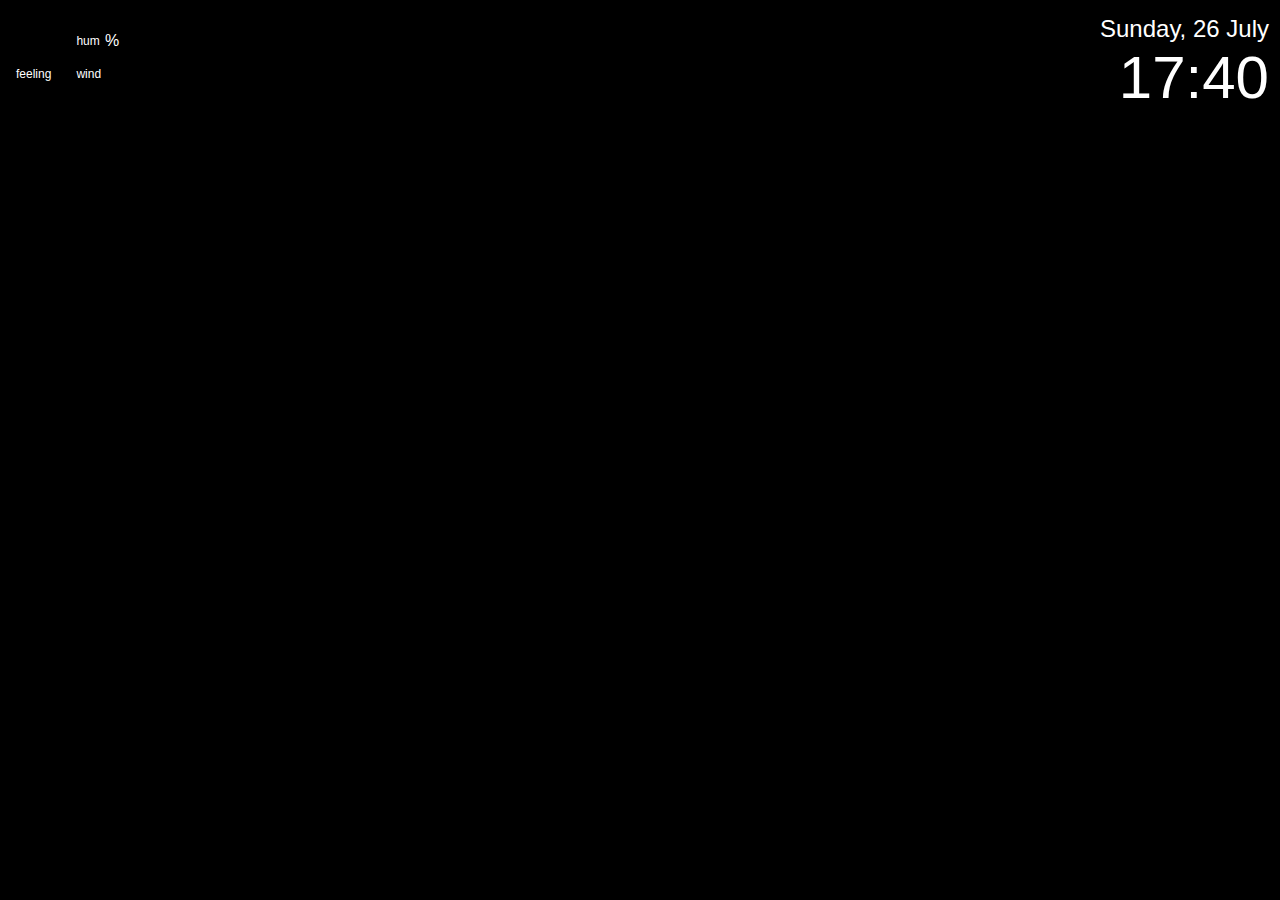
<file: OpenWeatherMap/index.html>
﻿<!doctype html>
<head>
    <meta charset="utf-8">
    <title>Weather Dashboard</title>
	<link rel="icon" type="image/x-icon" href="favicon.ico">
    <script src="https://ajax.googleapis.com/ajax/libs/jquery/3.1.1/jquery.min.js"></script>
    <script src="config.js" type="text/javascript"></script>
    <script src="icon_mapping.js" type="text/javascript"></script>
    <script src="script.js" type="text/javascript"></script>
    <link rel="stylesheet" type="text/css" href="style.css">
    <link rel="stylesheet" type="text/css" href="theme/blue.css" id="theme">
</head>
<body>
    <div id="alerts" class="marquee"></div>
    <table id="header" cellspacing="20" style="margin: -30px -10px -40px -30px;">
        <tr>
            <td><i id="currentIcon"></i></td>
            <td style="vertical-align:middle; white-space:nowrap">
                <table class="observations">
                    <tr>
                        <td id="currentTemp" colspan="2"></td>
                        <td id="humidityLabel" class="legend top" style="padding-left:15px">hum</td>
                        <td class="top"><span id="currentHumidity"></span>%</td>
                    </tr>
                    <tr>
                        <td id="apparentTempLabel" class="observations legend bottom"></td>
                        <td id="currentApparentTemp"></td>
                        <td id="windLabel" class="observations legend bottom" style="padding-left:15px"></td>
                        <td id="currentWind"></td>
                    </tr>
                </table>
            </td>
            <td id="currentSummary"></td>
            <td class="currentDateTime">
                <span id="currentDate"></span><br />
                <span id="currentTime"></span>
            </td>
        </tr>
    </table>
    <table id="tableHourlyForecast" cellspacing="0">
        <tr id="hourlyHours"></tr>
        <tr id="hourlyIcons"></tr>
        <tr id="hourlyTemp"></tr>
        <tr id="hourlyWind"></tr>
        <tr id="hourlyHumidity"></tr>
        <tr id="hourlyAcc"></tr>
        <tr id="hourlyPrec"></tr>
    </table>
    <table id="forecast">
        <tr id="forecastTitles"></tr>
        <tr id="forecastIcons"></tr>
        <tr id="forecastSummaries"></tr>
        <tr id="forecastMaxTemps"></tr>
        <tr id="forecastMinTemps"></tr>
        <tr id="forecastWind"></tr>
        <tr id="forecastHumidity"></tr>
        <tr id="forecastAccumulations"></tr>
        <tr id="forecastPrecipitations"></tr>
    </table>
    <script type="text/javascript">initialize();</script>
</body>
</html>
</file>
<file: style.css>
﻿body, html {
    width: 100%;
    height: 100%;
    padding: 0;
    margin: 0;
    overflow:hidden;
}

html {
    font-family: sans-serif;
    -webkit-text-size-adjust: 100%;
    -ms-text-size-adjust: 100%;
}

body {
    background-color: #062845;
    color: #fff;
    font-size: 16px;
}

.marquee {
    width: 100%;
    margin: 0 auto;
    overflow: hidden;
    white-space: nowrap;
    box-sizing: border-box;
    animation: marquee 50s linear infinite;
}

.marquee:hover {
    animation-play-state: paused;
}

@keyframes marquee {
    0% {text-indent: 27.5em;}
    100% {text-indent: -105em;}
}

[class*=" diw-"]:before,
[class^=diw-]:before,
[data-icon]:before {
    font-family: dripicons-weather !important;
    font-style: normal !important;
    font-weight: 400 !important;
    font-variant: normal !important;
    text-transform: none !important;
    speak: none;
    line-height: 1;
    -webkit-font-smoothing: antialiased;
    -moz-osx-font-smoothing: grayscale;
}

@font-face 
{
    font-family: dripicons-weather;
    src: url(fonts/dripicons-weather.eot);
    src: url(fonts/dripicons-weather.eot?#iefix) format("embedded-opentype"),url(fonts/dripicons-weather.woff) format("woff"),url(fonts/dripicons-weather.ttf) format("truetype"),url(fonts/dripicons-weather.svg#dripicons-weather) format("svg");
    font-weight: 400;
    font-style: normal;
}

[data-icon]:before 
{
    content: attr(data-icon);
}

#alerts
{
    background-color: red;
    padding: 5px;
    display: none;
}

.observations td
{
    vertical-align: bottom;
}

.observations .legend {
    font-size: 12px;
}
.observations .bottom {
    line-height: 22px;
}

.observations .top
{
    line-height: 36px;
}

#currentSummary {
    width: 100%;
    vertical-align: top;
    padding-top:25px;
    font-size:20px;
}

#currentIcon {
    width: 128px;
    height: 128px;
}

#currentTemp {
    font-size: 48px;
	text-align:right;
	padding-right:0;
}

#currentApparentTemp {
    font-size: 28px;
    text-align: right;
	padding-right:4px;
}

#currentPrec {
    font-size: 32px;
}

#currentWind span {
    font-size: 32px;
}

.currentDateTime {
    text-align: right;
    width: 100%;
    vertical-align: top;
    padding-top: 25px;
}

.currentDateTime span {
    white-space: nowrap;
    text-align: right;
    width: 100%;
}

#currentDate {
    font-size: 24px;
}

#currentTime {
    font-size: 60px;
}

.vertical-text 
{
    transform: rotate(90deg);
    transform-origin: left top 0;
}

.vertical 
{
    -webkit-transform: rotate(270deg);
    -moz-transform: rotate(270deg);
    -o-transform: rotate(270deg);
    -ms-transform: rotate(270deg);
    transform: rotate(270deg);
    padding-bottom: 10px;
    font-size: 12px;
}

#forecast 
{
    border-spacing: 5px 0;
    margin: 0 5px 0 5px;
}
#forecast th 
{
    border-top: 1px solid white;
    border-radius: 10px 10px 0 0;
    padding-top: 5px;
}

#forecast th:first-child 
{
        
    border-radius: 7px 7px 0 0;
}

#forecast td:first-child 
{
    padding-left: 5px;
    padding-right: 0;
    margin-right:-10px;
}

#forecast th,
#forecast td 
{
    text-align: center;
    border-left: 1px solid white;
    border-right: 1px solid white;
    background-color: #073053;
}

#forecast th:first-child,
#forecast td:first-child 
{
    width: 10px !important;
}

#forecast tr:last-child td 
{
    border-bottom: 1px solid white;
    border-radius: 0 0 10px 10px;
    padding-bottom: 5px;
}

#forecast tr:last-child td:first-child 
{
    border-radius: 0 0 7px 7px;
}

#forecastMaxTemps td {
    font-size: 24px;
    padding-top: 5px;
}

.tableHourlyForecast {
    width: calc(100% - 20px);
    width: -moz-calc(100% - 20px);
    width: -webkit-calc(100% - 20px);
    margin-bottom: 20px;
    margin-left: 10px;
}

.tableHourlyForecast th,
.tableHourlyForecast td {
    text-align: center;
    padding-left: 5px;
    border-left: 1px solid white;
    background-color: #073053;
}

.tableHourlyForecast th {
    border-top: 1px solid white;
}

.tableHourlyForecast th:first-child {
    border-top-left-radius: 10px;
}

.tableHourlyForecast th:last-child {
    border-top-right-radius: 10px;
}

.tableHourlyForecast tr:last-child td {
    border-bottom: 1px solid white;
}

.tableHourlyForecast tr:last-child td:first-child {
    border-bottom-left-radius: 10px;
}

.tableHourlyForecast tr:last-child td:last-child {
    border-bottom-right-radius: 10px;
}

.tableHourlyForecast tr th:last-child, 
.tableHourlyForecast tr td:last-child {
    border-right: 1px solid white;
}

.tableHourlyForecast .icon {
    width: 32px !important;
    height: 32px !important;
}

.tableHourlyForecast #hourlyPrec span {
    font-size: 10px;
}

.icon {
    display: inline-block;
    background-repeat: no-repeat;
    padding: 0;
    margin: 0;
    width: 64px;
    height: 64px;
}

.icon-chanceflurries { background: url(icons/chanceflurries.svg), linear-gradient(transparent, transparent); }
.icon-chancerain { background: url(icons/chancerain.svg), linear-gradient(transparent, transparent); }
.icon-chancesleet { background: url(icons/chancesleet.svg), linear-gradient(transparent, transparent); }
.icon-chancesnow { background: url(icons/chancesnow.svg), linear-gradient(transparent, transparent); }
.icon-chancetstorms { background: url(icons/chancetstorms.svg), linear-gradient(transparent, transparent); }
.icon-clear { background: url(icons/clear.svg), linear-gradient(transparent, transparent); }
.icon-cloudy { background: url(icons/cloudy.svg), linear-gradient(transparent, transparent); }
.icon-flurries { background: url(icons/flurries.svg), linear-gradient(transparent, transparent); }
.icon-fog { background: url(icons/fog.svg), linear-gradient(transparent, transparent); }
.icon-hail { background: url(icons/hazy.svg), linear-gradient(transparent, transparent); }
.icon-hazy { background: url(icons/hazy.svg), linear-gradient(transparent, transparent); }
.icon-mostlycloudy { background: url(icons/mostlycloudy.svg), linear-gradient(transparent, transparent); }
.icon-mostlysunny { background: url(icons/mostlysunny.svg), linear-gradient(transparent, transparent); }
.icon-partlycloudy { background: url(icons/partlycloudy.svg), linear-gradient(transparent, transparent); }
.icon-partlysunny { background: url(icons/partlysunny.svg), linear-gradient(transparent, transparent); }
.icon-rain { background: url(icons/rain.svg), linear-gradient(transparent, transparent); }
.icon-sleet { background: url(icons/sleet.svg), linear-gradient(transparent, transparent); }
.icon-snow { background: url(icons/snow.svg), linear-gradient(transparent, transparent); }
.icon-sunny { background: url(icons/sunny.svg), linear-gradient(transparent, transparent); }
.icon-thunderstorm { background: url(icons/tstorms.svg), linear-gradient(transparent, transparent); }
.icon-wind { background: url(icons/wind.svg), linear-gradient(transparent, transparent); }
.icon-unknown { background: url(icons/unknown.svg), linear-gradient(transparent, transparent); }

.icon-chanceflurriesnight  { background: url(icons/chanceflurries.svg), linear-gradient(transparent, transparent); }
.icon-chancerainnight  { background: url(icons/chancerain.svg), linear-gradient(transparent, transparent); }
.icon-chancesleetnight  { background: url(icons/chancesleet.svg), linear-gradient(transparent, transparent); }
.icon-chancesnownight  { background: url(icons/chancesnow.svg), linear-gradient(transparent, transparent); }
.icon-chancetstormsnight  { background: url(icons/chancetstorms.svg), linear-gradient(transparent, transparent); }
.icon-clearnight { background: url(icons/clear-night.svg), linear-gradient(transparent, transparent); }
.icon-cloudynight  { background: url(icons/cloudy.svg), linear-gradient(transparent, transparent); }
.icon-flurriesnight  { background: url(icons/flurries.svg), linear-gradient(transparent, transparent); }
.icon-fognight  { background: url(icons/fog.svg), linear-gradient(transparent, transparent); }
.icon-hailnight  { background: url(icons/hazy.svg), linear-gradient(transparent, transparent); }
.icon-hazynight  { background: url(icons/hazy.svg), linear-gradient(transparent, transparent); }
.icon-mostlycloudynight { background: url(icons/mostlycloudy-night.svg), linear-gradient(transparent, transparent); }
.icon-mostlysunnynight { background: url(icons/mostlysunny-night.svg), linear-gradient(transparent, transparent); }
.icon-partlycloudynight { background: url(icons/partlycloudy-night.svg), linear-gradient(transparent, transparent); }
.icon-partlysunnynight { background: url(icons/partlysunny-night.svg), linear-gradient(transparent, transparent); }
.icon-rainnight  { background: url(icons/rain.svg), linear-gradient(transparent, transparent); }
.icon-sleetnight  { background: url(icons/sleet.svg), linear-gradient(transparent, transparent); }
.icon-snownight  { background: url(icons/snow.svg), linear-gradient(transparent, transparent); }
.icon-sunnynight { background: url(icons/sunny-night.svg), linear-gradient(transparent, transparent); }
.icon-thunderstormnight  { background: url(icons/tstorms.svg), linear-gradient(transparent, transparent); }
.icon-windnight  { background: url(icons/wind.svg), linear-gradient(transparent, transparent); }
.icon-unknownnight  { background: url(icons/unknown.svg), linear-gradient(transparent, transparent); }
</file>
<file: DarkSky/style.css>
﻿body, html {
    width: 100%;
    height: 100%;
    padding: 0;
    margin: 0;
    overflow:hidden;
}

html {
    font-family: sans-serif;
    -webkit-text-size-adjust: 100%;
    -ms-text-size-adjust: 100%;
}

body {
    font-size: 16px;
}

.marquee {
    width: 100%;
    margin: 0 auto;
    overflow: hidden;
    white-space: nowrap;
    box-sizing: border-box;
    animation: marquee 50s linear infinite;
}

.marquee:hover {
    animation-play-state: paused;
}

@keyframes marquee {
    0% {text-indent: 27.5em;}
    100% {text-indent: -105em;}
}

[class*=" diw-"]:before,
[class^=diw-]:before,
[data-icon]:before {
    font-family: dripicons-weather !important;
    font-style: normal !important;
    font-weight: 400 !important;
    font-variant: normal !important;
    text-transform: none !important;
    speak: none;
    line-height: 1;
    -webkit-font-smoothing: antialiased;
    -moz-osx-font-smoothing: grayscale;
}

@font-face 
{
    font-family: dripicons-weather;
    src: url(fonts/dripicons-weather.eot);
    src: url(fonts/dripicons-weather.eot?#iefix) format("embedded-opentype"),url(fonts/dripicons-weather.woff) format("woff"),url(fonts/dripicons-weather.ttf) format("truetype"),url(fonts/dripicons-weather.svg#dripicons-weather) format("svg");
    font-weight: 400;
    font-style: normal;
}

[data-icon]:before 
{
    content: attr(data-icon);
}

#alerts
{
    padding: 5px;
    display: none;
}

.observations td
{
    vertical-align: bottom;
}

.observations .legend {
    font-size: 12px;
}
.observations .bottom {
    line-height: 22px;
}

.observations .top
{
    line-height: 36px;
}

#currentSummary {
    width: 100%;
    vertical-align: top;
    padding-top:25px;
    font-size:20px;
}

#currentIcon {
    width: 128px;
    height: 128px;
}

#currentTemp {
    font-size: 48px;
	text-align:right;
	padding-right:0;
}

#currentApparentTemp {
    font-size: 28px;
    text-align: right;
	padding-right:4px;
}

#currentHumidity {
    font-size: 28px;
}

#currentHumidity span {
    font-size: 16px;
}

#currentPrec {
    font-size: 32px;
}

#currentWind span {
    font-size: 32px;
}

.currentDateTime {
    text-align: right;
    width: 100%;
    vertical-align: top;
    padding-top: 25px;
}

.currentDateTime span {
    white-space: nowrap;
    text-align: right;
    width: 100%;
}

#currentDate {
    font-size: 24px;
}

#currentTime {
    font-size: 60px;
}

.vertical-text 
{
    transform: rotate(90deg);
    transform-origin: left top 0;
}

.vertical 
{
    -webkit-transform: rotate(270deg);
    -moz-transform: rotate(270deg);
    -o-transform: rotate(270deg);
    -ms-transform: rotate(270deg);
    transform: rotate(270deg);
    padding-bottom: 10px;
    font-size: 12px;
}

#forecast 
{
    border-spacing: 5px 0;
    margin: 20px 5px 0 5px;
}
#forecast th 
{
    border-radius: 10px 10px 0 0;
    padding-top: 5px;
}

#forecast th:first-child 
{
        
    border-radius: 7px 7px 0 0;
}

#forecast td:first-child 
{
    padding-left: 5px;
    padding-right: 0;
    margin-right:-10px;
}

#forecast th,
#forecast td 
{
    text-align: center;
}

#forecast th:first-child,
#forecast td:first-child 
{
    width: 10px !important;
}

#forecast tr:last-child td 
{
    border-radius: 0 0 10px 10px;
    padding-bottom: 5px;
}

#forecast tr:last-child td:first-child 
{
    border-radius: 0 0 7px 7px;
}

#forecastMaxTemps td {
    font-size: 24px;
    padding-top: 5px;
}

#tableHourlyForecast {
    width: calc(100% - 20px);
    width: -moz-calc(100% - 20px);
    width: -webkit-calc(100% - 20px);
	margin: 20px 0 0 10px;
}

#tableHourlyForecast th,
#tableHourlyForecast td {
    text-align: center;
    padding: 0 5px 0 5px;
}

#tableHourlyForecast th:first-child {
    border-top-left-radius: 10px;
}

#tableHourlyForecast th:last-child {
    border-top-right-radius: 10px;
}

#tableHourlyForecast tr:last-child td:first-child {
    border-bottom-left-radius: 10px;
}

#tableHourlyForecast tr:last-child td:last-child {
    border-bottom-right-radius: 10px;
}

#tableHourlyForecast .icon {
    width: 32px !important;
    height: 32px !important;
}

#tableHourlyForecast #hourlyPrec span,
#tableHourlyForecast #hourlyHumidity span {
    font-size: 10px;
}

.wind {
    display: inline-block;
}

.windContainer {
    padding-left:3px;
}

.icon {
    display: inline-block;
    background-repeat: no-repeat;
    padding: 0;
    margin: 0;
    width: 64px;
    height: 64px;
}

.icon-chanceflurries { background: url(icons/chanceflurries.svg), linear-gradient(transparent, transparent); }
.icon-chancerain { background: url(icons/chancerain.svg), linear-gradient(transparent, transparent); }
.icon-chancesleet { background: url(icons/chancesleet.svg), linear-gradient(transparent, transparent); }
.icon-chancesnow { background: url(icons/chancesnow.svg), linear-gradient(transparent, transparent); }
.icon-chancetstorms { background: url(icons/chancetstorms.svg), linear-gradient(transparent, transparent); }
.icon-clear { background: url(icons/clear.svg), linear-gradient(transparent, transparent); }
.icon-cloudy { background: url(icons/cloudy.svg), linear-gradient(transparent, transparent); }
.icon-flurries { background: url(icons/flurries.svg), linear-gradient(transparent, transparent); }
.icon-fog { background: url(icons/fog.svg), linear-gradient(transparent, transparent); }
.icon-hail { background: url(icons/hazy.svg), linear-gradient(transparent, transparent); }
.icon-hazy { background: url(icons/hazy.svg), linear-gradient(transparent, transparent); }
.icon-mostlycloudy { background: url(icons/mostlycloudy.svg), linear-gradient(transparent, transparent); }
.icon-mostlysunny { background: url(icons/mostlysunny.svg), linear-gradient(transparent, transparent); }
.icon-partlycloudy { background: url(icons/partlycloudy.svg), linear-gradient(transparent, transparent); }
.icon-partlysunny { background: url(icons/partlysunny.svg), linear-gradient(transparent, transparent); }
.icon-rain { background: url(icons/rain.svg), linear-gradient(transparent, transparent); }
.icon-sleet { background: url(icons/sleet.svg), linear-gradient(transparent, transparent); }
.icon-snow { background: url(icons/snow.svg), linear-gradient(transparent, transparent); }
.icon-sunny { background: url(icons/sunny.svg), linear-gradient(transparent, transparent); }
.icon-thunderstorm { background: url(icons/tstorms.svg), linear-gradient(transparent, transparent); }
.icon-wind { background: url(icons/wind.svg), linear-gradient(transparent, transparent); }
.icon-unknown { background: url(icons/unknown.svg), linear-gradient(transparent, transparent); }

.icon-chanceflurriesnight  { background: url(icons/chanceflurries.svg), linear-gradient(transparent, transparent); }
.icon-chancerainnight  { background: url(icons/chancerain.svg), linear-gradient(transparent, transparent); }
.icon-chancesleetnight  { background: url(icons/chancesleet.svg), linear-gradient(transparent, transparent); }
.icon-chancesnownight  { background: url(icons/chancesnow.svg), linear-gradient(transparent, transparent); }
.icon-chancetstormsnight  { background: url(icons/chancetstorms.svg), linear-gradient(transparent, transparent); }
.icon-clearnight { background: url(icons/clear-night.svg), linear-gradient(transparent, transparent); }
.icon-cloudynight  { background: url(icons/cloudy.svg), linear-gradient(transparent, transparent); }
.icon-flurriesnight  { background: url(icons/flurries.svg), linear-gradient(transparent, transparent); }
.icon-fognight  { background: url(icons/fog.svg), linear-gradient(transparent, transparent); }
.icon-hailnight  { background: url(icons/hazy.svg), linear-gradient(transparent, transparent); }
.icon-hazynight  { background: url(icons/hazy.svg), linear-gradient(transparent, transparent); }
.icon-mostlycloudynight { background: url(icons/mostlycloudy-night.svg), linear-gradient(transparent, transparent); }
.icon-mostlysunnynight { background: url(icons/mostlysunny-night.svg), linear-gradient(transparent, transparent); }
.icon-partlycloudynight { background: url(icons/partlycloudy-night.svg), linear-gradient(transparent, transparent); }
.icon-partlysunnynight { background: url(icons/partlysunny-night.svg), linear-gradient(transparent, transparent); }
.icon-rainnight  { background: url(icons/rain.svg), linear-gradient(transparent, transparent); }
.icon-sleetnight  { background: url(icons/sleet.svg), linear-gradient(transparent, transparent); }
.icon-snownight  { background: url(icons/snow.svg), linear-gradient(transparent, transparent); }
.icon-sunnynight { background: url(icons/sunny-night.svg), linear-gradient(transparent, transparent); }
.icon-thunderstormnight  { background: url(icons/tstorms.svg), linear-gradient(transparent, transparent); }
.icon-windnight  { background: url(icons/wind.svg), linear-gradient(transparent, transparent); }
.icon-unknownnight  { background: url(icons/unknown.svg), linear-gradient(transparent, transparent); }
</file>
<file: DarkSky/theme/blue.css>
﻿body {
    background-color: #062845;
    color: #fff;
}

#forecast td,
#forecast th,
#tableHourlyForecast td,
#tableHourlyForecast th {
    background-color: #073053;
    border-left: 1px solid white;
}

#forecast td,
#forecast th {
    border-right: 1px solid white;
}

#forecast th {
    border-top: 1px solid white;
}

#forecast tr:last-child td {
    border-bottom: 1px solid white;
}

#tableHourlyForecast th {
    border-top: 1px solid white;
}

#tableHourlyForecast tr:last-child td {
    border-bottom: 1px solid white;
}

#tableHourlyForecast tr th:last-child,
#tableHourlyForecast tr td:last-child {
    border-right: 1px solid white;
}

#alerts {
    background-color: red;
    color: white;
}
</file>
<file: OpenWeatherMap/style.css>
﻿body, html {
    width: 100%;
    height: 100%;
    padding: 0;
    margin: 0;
    overflow:hidden;
}

html {
    font-family: sans-serif;
    -webkit-text-size-adjust: 100%;
    -ms-text-size-adjust: 100%;
}

body {
    font-size: 16px;
}

.marquee {
    width: 100%;
    margin: 0 auto;
    overflow: hidden;
    white-space: nowrap;
    box-sizing: border-box;
    animation: marquee 50s linear infinite;
}

.marquee:hover {
    animation-play-state: paused;
}

@keyframes marquee {
    0% {text-indent: 27.5em;}
    100% {text-indent: -105em;}
}

[class*=" diw-"]:before,
[class^=diw-]:before,
[data-icon]:before {
    font-family: dripicons-weather !important;
    font-style: normal !important;
    font-weight: 400 !important;
    font-variant: normal !important;
    text-transform: none !important;
    speak: none;
    line-height: 1;
    -webkit-font-smoothing: antialiased;
    -moz-osx-font-smoothing: grayscale;
}

@font-face 
{
    font-family: dripicons-weather;
    src: url(fonts/dripicons-weather.eot);
    src: url(fonts/dripicons-weather.eot?#iefix) format("embedded-opentype"),url(fonts/dripicons-weather.woff) format("woff"),url(fonts/dripicons-weather.ttf) format("truetype"),url(fonts/dripicons-weather.svg#dripicons-weather) format("svg");
    font-weight: 400;
    font-style: normal;
}

[data-icon]:before 
{
    content: attr(data-icon);
}

#alerts
{
    padding: 5px;
    display: none;
}

.observations td
{
    vertical-align: bottom;
}

.observations .legend {
    font-size: 12px;
}
.observations .bottom {
    line-height: 22px;
}

.observations .top
{
    line-height: 36px;
}

#currentSummary {
    width: 100%;
    vertical-align: top;
    padding-top: 25px;
    font-size: 20px;
    text-align: center;
    text-transform: capitalize;
}

#currentIcon {
    width: 128px;
    height: 128px;
}

#currentTemp {
    font-size: 48px;
	text-align:right;
	padding-right:0;
}

#currentApparentTemp {
    font-size: 28px;
    text-align: right;
	padding-right:4px;
}

#currentHumidity {
    font-size: 28px;
}

#currentHumidity span {
    font-size: 16px;
}

#currentPrec {
    font-size: 32px;
}

#currentWind span {
    font-size: 32px;
}

.currentDateTime {
    text-align: right;
    width: 100%;
    vertical-align: top;
    padding-top: 25px;
}

.currentDateTime span {
    white-space: nowrap;
    text-align: right;
    width: 100%;
}

#currentDate {
    font-size: 24px;
}

#currentTime {
    font-size: 60px;
}

.vertical-text 
{
    transform: rotate(90deg);
    transform-origin: left top 0;
}

.vertical 
{
    -webkit-transform: rotate(270deg);
    -moz-transform: rotate(270deg);
    -o-transform: rotate(270deg);
    -ms-transform: rotate(270deg);
    transform: rotate(270deg);
    padding-bottom: 10px;
    font-size: 12px;
}

#forecast 
{
	width: 100%;
    border-spacing: 5px 0;
    margin: 20px 5px 0 5px;
}
#forecast th 
{
    border-radius: 10px 10px 0 0;
    padding-top: 5px;
}

#forecast th:first-child 
{
        
    border-radius: 7px 7px 0 0;
}

#forecast td:first-child 
{
    padding-left: 5px;
    padding-right: 0;
    margin-right:-10px;
}

#forecast th,
#forecast td 
{
    text-align: center;
}

#forecast th:first-child,
#forecast td:first-child 
{
    width: 10px !important;
}

#forecast tr:last-child td 
{
    border-radius: 0 0 10px 10px;
    padding-bottom: 5px;
}

#forecast tr:last-child td:first-child 
{
    border-radius: 0 0 7px 7px;
}

#forecastMaxTemps td {
    font-size: 24px;
    padding-top: 5px;
}

#tableHourlyForecast {
    width: calc(100% - 20px);
    width: -moz-calc(100% - 20px);
    width: -webkit-calc(100% - 20px);
	margin: 20px 0 0 10px;
}

#tableHourlyForecast th,
#tableHourlyForecast td {
    text-align: center;
    padding: 0 5px 0 5px;
}

#tableHourlyForecast th:first-child {
    border-top-left-radius: 10px;
}

#tableHourlyForecast th:last-child {
    border-top-right-radius: 10px;
}

#tableHourlyForecast tr:last-child td:first-child {
    border-bottom-left-radius: 10px;
}

#tableHourlyForecast tr:last-child td:last-child {
    border-bottom-right-radius: 10px;
}

#tableHourlyForecast .icon {
    width: 32px !important;
    height: 32px !important;
}

#tableHourlyForecast #hourlyPrec span,
#tableHourlyForecast #hourlyHumidity span {
    font-size: 10px;
}

.wind {
    display: inline-block;
}

.windContainer {
    padding-left:3px;
}

.icon {
    display: inline-block;
    background-repeat: no-repeat;
    padding: 0;
    margin: 0;
    width: 64px;
    height: 64px;
}

.icon-chanceflurries { background: url(icons/chanceflurries.svg), linear-gradient(transparent, transparent); }
.icon-chancerain { background: url(icons/chancerain.svg), linear-gradient(transparent, transparent); }
.icon-chancesleet { background: url(icons/chancesleet.svg), linear-gradient(transparent, transparent); }
.icon-chancesnow { background: url(icons/chancesnow.svg), linear-gradient(transparent, transparent); }
.icon-chancetstorms { background: url(icons/chancetstorms.svg), linear-gradient(transparent, transparent); }
.icon-clear { background: url(icons/clear.svg), linear-gradient(transparent, transparent); }
.icon-cloudy { background: url(icons/cloudy.svg), linear-gradient(transparent, transparent); }
.icon-flurries { background: url(icons/flurries.svg), linear-gradient(transparent, transparent); }
.icon-fog { background: url(icons/fog.svg), linear-gradient(transparent, transparent); }
.icon-hail { background: url(icons/hazy.svg), linear-gradient(transparent, transparent); }
.icon-hazy { background: url(icons/hazy.svg), linear-gradient(transparent, transparent); }
.icon-mostlycloudy { background: url(icons/mostlycloudy.svg), linear-gradient(transparent, transparent); }
.icon-mostlysunny { background: url(icons/mostlysunny.svg), linear-gradient(transparent, transparent); }
.icon-partlycloudy { background: url(icons/partlycloudy.svg), linear-gradient(transparent, transparent); }
.icon-partlysunny { background: url(icons/partlysunny.svg), linear-gradient(transparent, transparent); }
.icon-rain { background: url(icons/rain.svg), linear-gradient(transparent, transparent); }
.icon-sleet { background: url(icons/sleet.svg), linear-gradient(transparent, transparent); }
.icon-snow { background: url(icons/snow.svg), linear-gradient(transparent, transparent); }
.icon-sunny { background: url(icons/sunny.svg), linear-gradient(transparent, transparent); }
.icon-thunderstorm { background: url(icons/tstorms.svg), linear-gradient(transparent, transparent); }
.icon-wind { background: url(icons/wind.svg), linear-gradient(transparent, transparent); }
.icon-unknown { background: url(icons/unknown.svg), linear-gradient(transparent, transparent); }

.icon-chanceflurriesnight  { background: url(icons/chanceflurries.svg), linear-gradient(transparent, transparent); }
.icon-chancerainnight  { background: url(icons/chancerain.svg), linear-gradient(transparent, transparent); }
.icon-chancesleetnight  { background: url(icons/chancesleet.svg), linear-gradient(transparent, transparent); }
.icon-chancesnownight  { background: url(icons/chancesnow.svg), linear-gradient(transparent, transparent); }
.icon-chancetstormsnight  { background: url(icons/chancetstorms.svg), linear-gradient(transparent, transparent); }
.icon-clearnight { background: url(icons/clear-night.svg), linear-gradient(transparent, transparent); }
.icon-cloudynight  { background: url(icons/cloudy.svg), linear-gradient(transparent, transparent); }
.icon-flurriesnight  { background: url(icons/flurries.svg), linear-gradient(transparent, transparent); }
.icon-fognight  { background: url(icons/fog.svg), linear-gradient(transparent, transparent); }
.icon-hailnight  { background: url(icons/hazy.svg), linear-gradient(transparent, transparent); }
.icon-hazynight  { background: url(icons/hazy.svg), linear-gradient(transparent, transparent); }
.icon-mostlycloudynight { background: url(icons/mostlycloudy-night.svg), linear-gradient(transparent, transparent); }
.icon-mostlysunnynight { background: url(icons/mostlysunny-night.svg), linear-gradient(transparent, transparent); }
.icon-partlycloudynight { background: url(icons/partlycloudy-night.svg), linear-gradient(transparent, transparent); }
.icon-partlysunnynight { background: url(icons/partlysunny-night.svg), linear-gradient(transparent, transparent); }
.icon-rainnight  { background: url(icons/rain.svg), linear-gradient(transparent, transparent); }
.icon-sleetnight  { background: url(icons/sleet.svg), linear-gradient(transparent, transparent); }
.icon-snownight  { background: url(icons/snow.svg), linear-gradient(transparent, transparent); }
.icon-sunnynight { background: url(icons/sunny-night.svg), linear-gradient(transparent, transparent); }
.icon-thunderstormnight  { background: url(icons/tstorms.svg), linear-gradient(transparent, transparent); }
.icon-windnight  { background: url(icons/wind.svg), linear-gradient(transparent, transparent); }
.icon-unknownnight  { background: url(icons/unknown.svg), linear-gradient(transparent, transparent); }
</file>
<file: OpenWeatherMap/theme/blue.css>
﻿body {
    background-color: #062845;
    color: #fff;
}

#forecast td,
#forecast th,
#tableHourlyForecast td,
#tableHourlyForecast th {
    background-color: #073053;
    border-left: 1px solid white;
}

#forecast td,
#forecast th {
    border-right: 1px solid white;
}

#forecast th {
    border-top: 1px solid white;
}

#forecast tr:last-child td {
    border-bottom: 1px solid white;
}

#tableHourlyForecast th {
    border-top: 1px solid white;
}

#tableHourlyForecast tr:last-child td {
    border-bottom: 1px solid white;
}

#tableHourlyForecast tr th:last-child,
#tableHourlyForecast tr td:last-child {
    border-right: 1px solid white;
}

#alerts {
    background-color: red;
    color: white;
}
</file>
